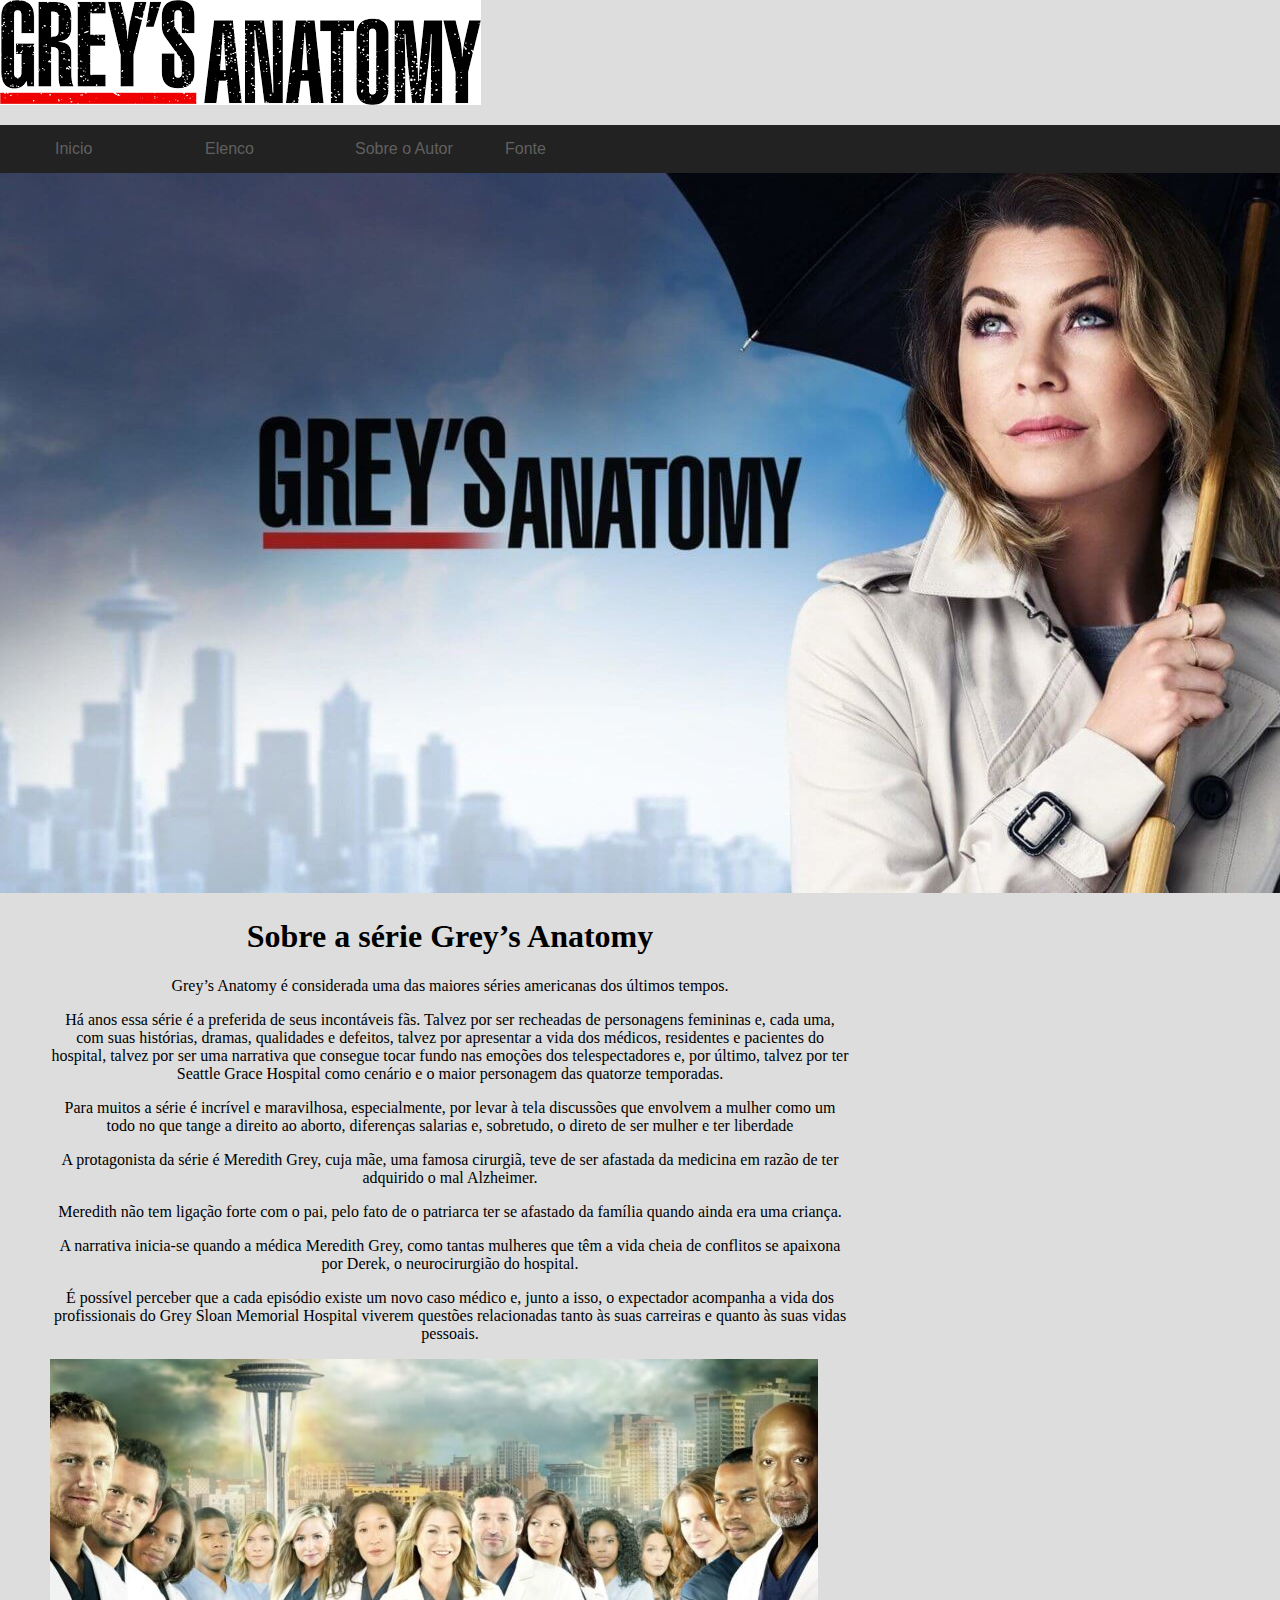
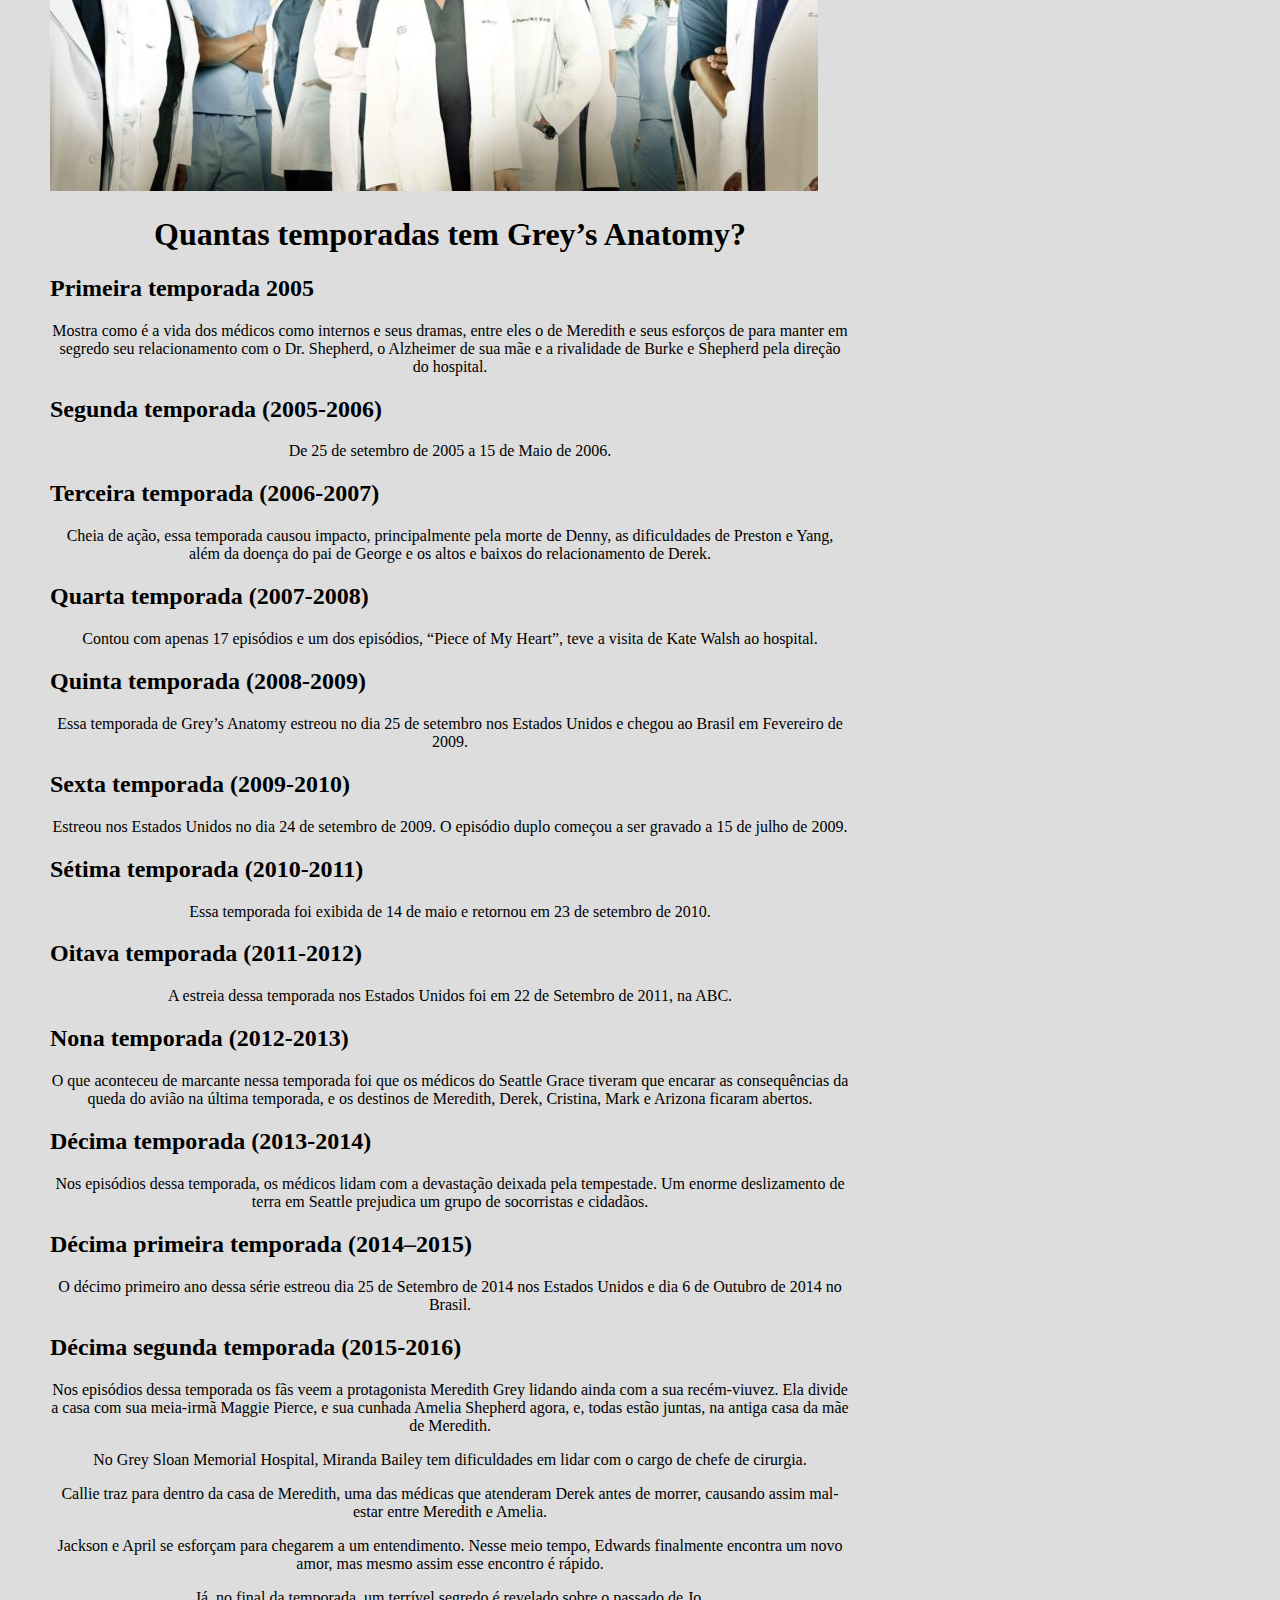
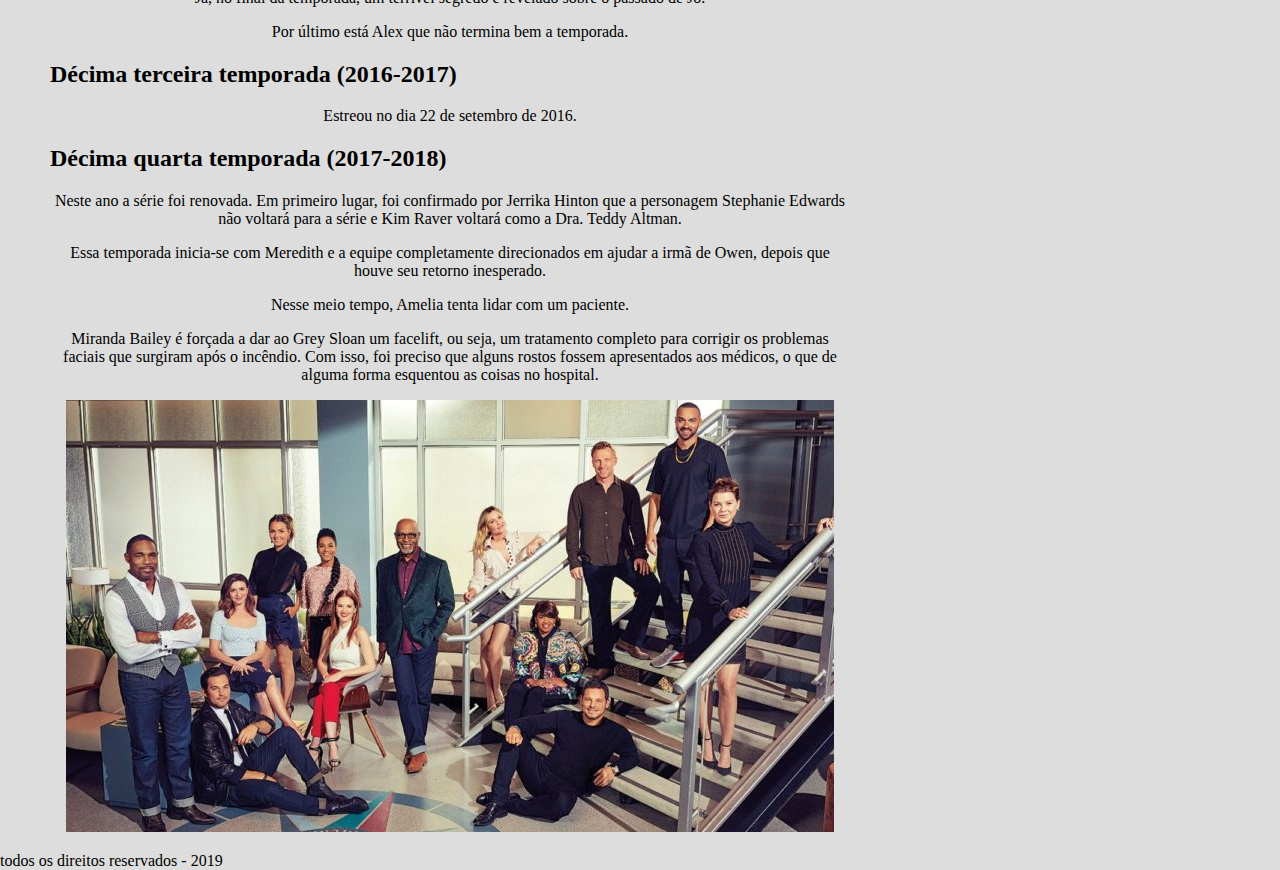
<file: index.html>
<!DOCTYPE html>
<html lang="pt-br">
<head>
    <meta charset="utf-8">
    <meta name="viewport" content="width=device-width, initial-scale=1.0">
    <title>Grey's Anatomy</title>
    <link rel="stylesheet" type="text/css" href="css/est.css">
</head>


<body>
   
    <header id="cabecalho">
        <img src="imagens/logo.png">
          <nav id="menu">
                  <ul>
                  
                  <li><a href="index.html">Inicio</a></li>
                  <li><a href="#">Elenco</a>
                  <ul>
                      <li><a href="paginas/Meredith%20Grey.html">Meredith Grey </a></li>
                      <li><a href="paginas/Cristina%20Yang.html">Cristina Yang</a></li>
                      <li><a href="paginas/Callie%20Torres.html">Callie Torres</a></li>
                      <li><a href="paginas/Arizona%20Robbins.html">Arizona Robbins</a></li>
                     
                      <li><a href="paginas/Alex%20Karev.html">Alex Karev</a></li>
                                
                  </ul>
                  
                  <li><a href="paginas/sobre.html">Sobre o Autor</a></li> 
                  <li><a href="paginas/fonte.html">Fonte</a></li>
                  
                    </ul>   
                  </nav>
                       </header>

                  
      <p><img src="imagens/banner.jpg"></p>  
        
        
    <section id="corpo">
       <div id="site">
        <h1><center>Sobre a série Grey’s Anatomy</center></h1>
        <p>Grey’s Anatomy é considerada uma das maiores séries americanas dos últimos tempos.</p>
        <p>Há anos essa série é a preferida de seus incontáveis fãs. Talvez por ser recheadas de personagens femininas e, cada uma, com suas histórias, dramas, qualidades e defeitos, talvez por apresentar a vida dos médicos, residentes e pacientes do hospital, talvez por ser uma narrativa que consegue tocar fundo nas emoções dos telespectadores e, por último, talvez por ter Seattle Grace Hospital como cenário e o maior personagem das quatorze temporadas.</p>
        <p>Para muitos a série é incrível e maravilhosa, especialmente, por levar à tela discussões que envolvem a mulher como um todo no que tange a direito ao aborto, diferenças salarias e, sobretudo, o direto de ser mulher e ter liberdade</p>
        <p>A protagonista da série é Meredith Grey, cuja mãe, uma famosa cirurgiã, teve de ser afastada da medicina em razão de ter adquirido o mal Alzheimer.</p>
        <p>Meredith não tem ligação forte com o pai, pelo fato de o patriarca ter se afastado da família quando ainda era uma criança.</p>
        <p>A narrativa inicia-se quando a médica Meredith Grey, como tantas mulheres que têm a vida cheia de conflitos se apaixona por Derek, o neurocirurgião do hospital.</p>
        <p>É possível perceber que a cada episódio existe um novo caso médico e, junto a isso, o expectador acompanha a vida dos profissionais do Grey Sloan Memorial Hospital viverem questões relacionadas tanto às suas carreiras e quanto às suas vidas pessoais.</p>
         <img src="imagens/Grey%E2%80%99s-Anatomy-3-768x432.jpg">
         
         <h1>Quantas temporadas tem Grey’s Anatomy?</h1>
         <h2>Primeira temporada 2005</h2>
         <p>Mostra como é a vida dos médicos como internos e seus dramas, entre eles o de Meredith e seus esforços de para manter em segredo seu relacionamento com o Dr. Shepherd, o Alzheimer de sua mãe e a rivalidade de Burke e Shepherd pela direção do hospital.</p>
         
         <h2>Segunda temporada (2005-2006)</h2>
        
        <p>De 25 de setembro de 2005 a 15 de Maio de 2006.</p>
        
        <h2>Terceira temporada (2006-2007)</h2>
        <p>Cheia de ação, essa temporada causou impacto, principalmente pela morte de Denny, as dificuldades de Preston e Yang, além da doença do pai de George e os altos e baixos do relacionamento de Derek.</p>
         
         <h2>Quarta temporada (2007-2008)</h2>
         <p>Contou com apenas 17 episódios e um dos episódios, “Piece of My Heart”, teve a visita de Kate Walsh ao hospital.</p>
         
         <h2>Quinta temporada (2008-2009)</h2>
         
         <p>Essa temporada de Grey’s Anatomy estreou no dia 25 de setembro nos Estados Unidos e chegou ao Brasil em Fevereiro de 2009.</p>
         
         <h2>Sexta temporada (2009-2010)</h2>
        
        <p>Estreou nos Estados Unidos no dia 24 de setembro de 2009. O episódio duplo começou a ser gravado a 15 de julho de 2009.</p>
    
       <h2>Sétima temporada (2010-2011)</h2>
       <p>Essa temporada foi exibida de 14 de maio e retornou em 23 de setembro de 2010.</p>
       <h2>Oitava temporada (2011-2012)</h2>
       
       <p>A estreia dessa temporada nos Estados Unidos foi em 22 de Setembro de 2011, na ABC.</p>
        <h2>Nona temporada (2012-2013)</h2>
        
        <p>O que aconteceu de marcante nessa temporada foi que os médicos do Seattle Grace tiveram que encarar as consequências da queda do avião na última temporada, e os destinos de Meredith, Derek, Cristina, Mark e Arizona ficaram abertos.</p>
        
        <h2>Décima temporada (2013-2014)</h2>
        
        <p>Nos episódios dessa temporada, os médicos lidam com a devastação deixada pela tempestade. Um enorme deslizamento de terra em Seattle prejudica um grupo de socorristas e cidadãos.</p>
        
        <h2>Décima primeira temporada (2014–2015)</h2>
        
        <p>O décimo primeiro ano dessa série estreou dia 25 de Setembro de 2014 nos Estados Unidos e dia 6 de Outubro de 2014 no Brasil.</p>
        
        <h2>Décima segunda temporada (2015-2016)</h2>
        <p>Nos episódios dessa temporada os fãs veem a protagonista Meredith Grey lidando ainda com a sua recém-viuvez. Ela divide a casa com sua meia-irmã Maggie Pierce, e sua cunhada Amelia Shepherd agora, e, todas estão juntas, na antiga casa da mãe de Meredith.</p>
        <p>No Grey Sloan Memorial Hospital, Miranda Bailey tem dificuldades em lidar com o cargo de chefe de cirurgia.</p>
        <p>Callie traz para dentro da casa de Meredith, uma das médicas que atenderam Derek antes de morrer, causando assim mal-estar entre Meredith e Amelia.</p>
        <p>Jackson e April se esforçam para chegarem a um entendimento. Nesse meio tempo, Edwards finalmente encontra um novo amor, mas mesmo assim esse encontro é rápido.</p>
        <p>Já, no final da temporada, um terrível segredo é revelado sobre o passado de Jo.</p>
        <p>Por último está Alex que não termina bem a temporada.</p>
        <h2>Décima terceira temporada (2016-2017)</h2>
        <p>Estreou no dia 22 de setembro de 2016.</p>
        
        <h2>Décima quarta temporada (2017-2018)</h2>
        <p>Neste ano a série foi renovada. Em primeiro lugar, foi confirmado por Jerrika Hinton que a personagem Stephanie Edwards não voltará para a série e Kim Raver voltará como a Dra. Teddy Altman.</p>
        <p>Essa temporada inicia-se com Meredith e a equipe completamente direcionados em ajudar a irmã de Owen, depois que houve seu retorno inesperado.</p>
        <p>Nesse meio tempo, Amelia tenta lidar com um paciente.</p>
        <p>Miranda Bailey é forçada a dar ao Grey Sloan um facelift, ou seja, um tratamento completo para corrigir os problemas faciais que surgiram após o incêndio. Com isso, foi preciso que alguns rostos fossem apresentados aos médicos, o que de alguma forma esquentou as coisas no hospital.</p>
      
       
        
         
             <p><img src="imagens/Grey%E2%80%99s-Ana.jpg"></p>  
          
        
        </div>
        
    </section>          
        
        
     
    
    <footer>  todos os direitos reservados - 2019 </footer>
    
    
    
    
    
   
    
    
</body>
</html>
</file>
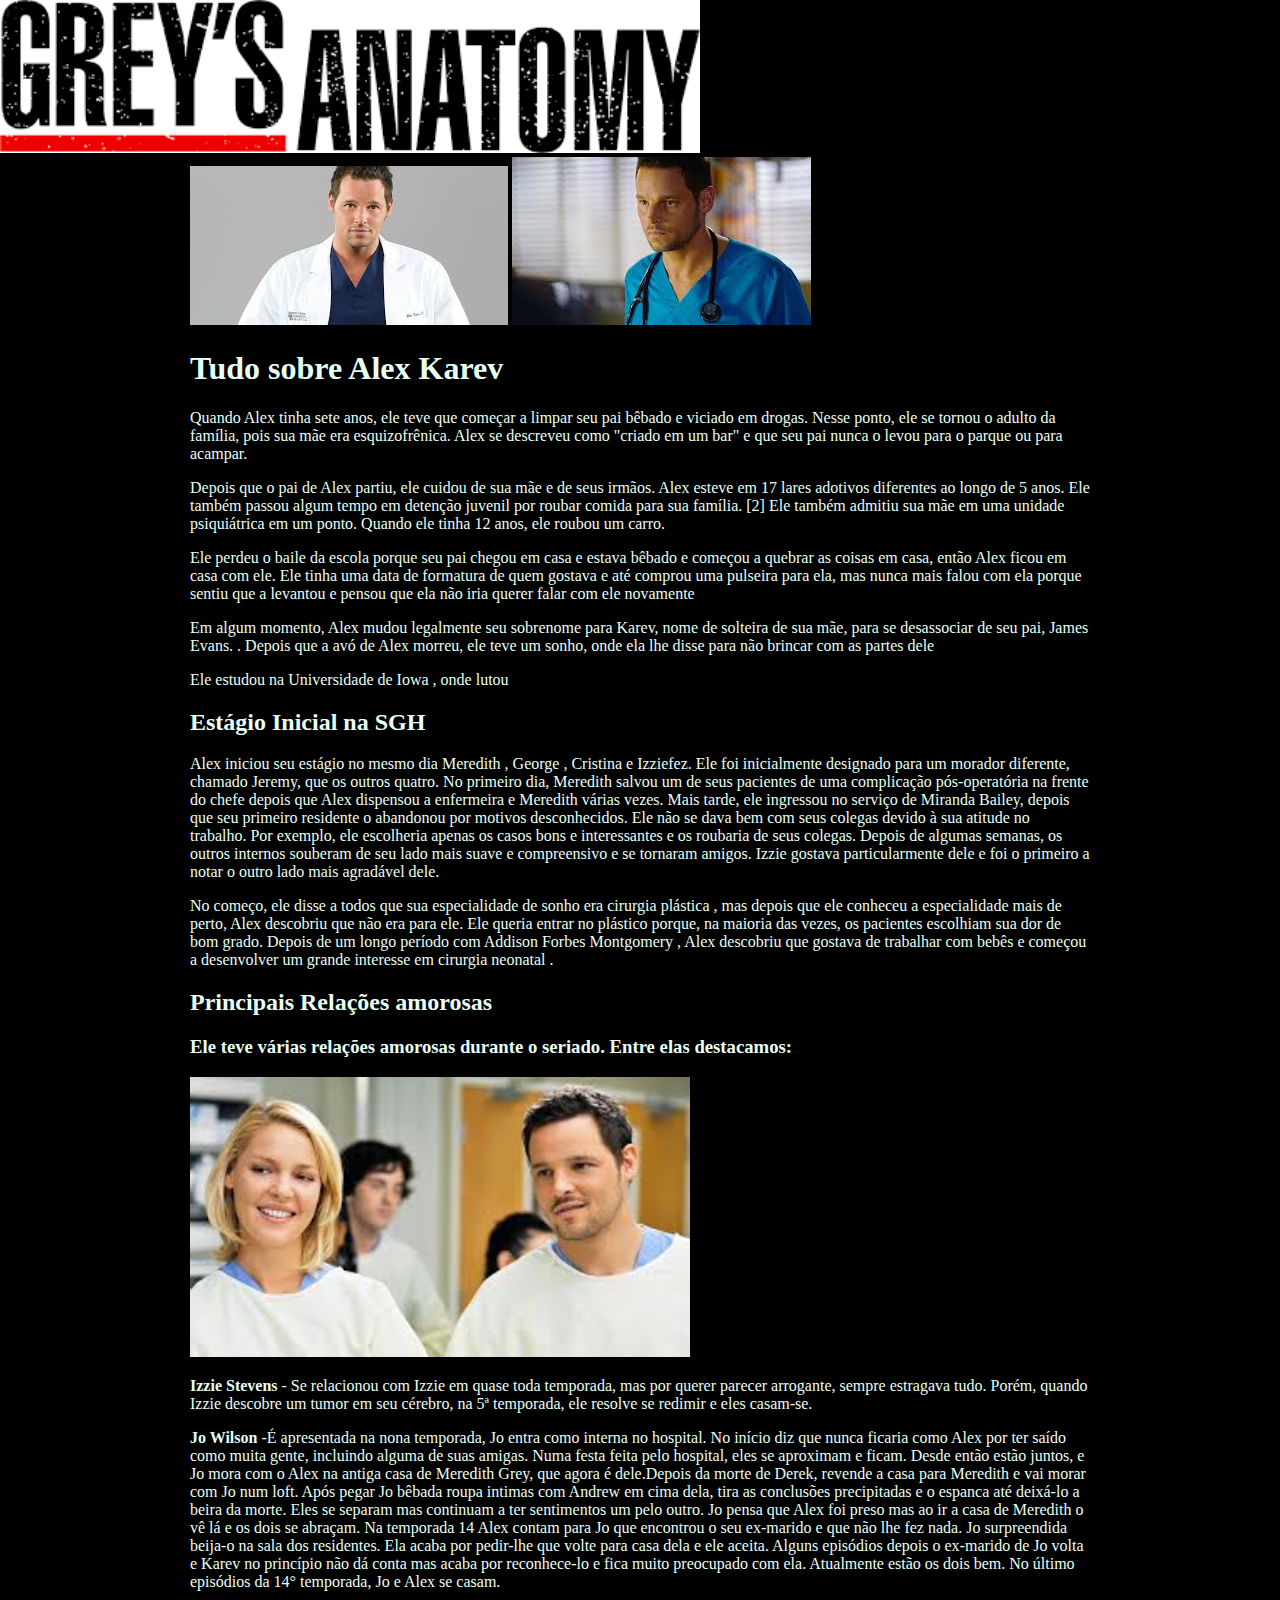
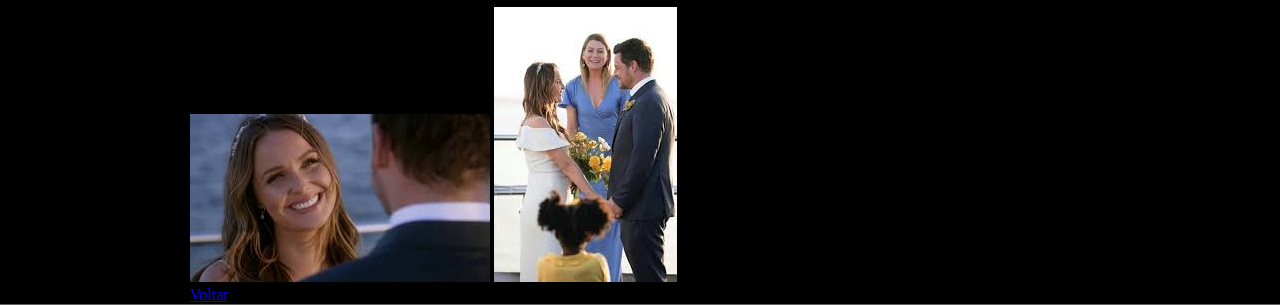
<file: paginas/Alex Karev.html>
<!DOCTYPE html>
<html lang="">
<head>
    <meta charset="utf-8">
    <meta name="viewport" content="width=device-width, initial-scale=1.0">
    <title>Alex Karev</title>
<link rel="stylesheet" type="text/css" href="../css/estilo.css">  





<style>
    body{
       margin: auto;
       
       
    
        background-color: hsl(0, 0%, 0%);
        border-bottom:  1px #606060 solid;
        color: rgb(232, 255, 245);
        
    }  
    
    
    </style>
</head>

<body>
  
  <header>
 <img src="../imagens/logo.png" width="700">
 

  <section>
  <div class="container">

  <img src="../imagens/grkarev.jpg"> <img src="../imagens/alex.jpg"> 
   <h1>Tudo sobre Alex Karev</h1>
 <p>Quando Alex tinha sete anos, ele teve que começar a limpar seu pai bêbado e viciado em drogas. Nesse ponto, ele se tornou o adulto da família, pois sua mãe era esquizofrênica. Alex se descreveu como "criado em um bar" e que seu pai nunca o levou para o parque ou para acampar.</p>
   <p>Depois que o pai de Alex partiu, ele cuidou de sua mãe e de seus irmãos. Alex esteve em 17 lares adotivos diferentes ao longo de 5 anos. Ele também passou algum tempo em detenção juvenil por roubar comida para sua família. [2] Ele também admitiu sua mãe em uma unidade psiquiátrica em um ponto. Quando ele tinha 12 anos, ele roubou um carro.</p>
   <p>Ele perdeu o baile da escola porque seu pai chegou em casa e estava bêbado e começou a quebrar as coisas em casa, então Alex ficou em casa com ele. Ele tinha uma data de formatura de quem gostava e até comprou uma pulseira para ela, mas nunca mais falou com ela porque sentiu que a levantou e pensou que ela não iria querer falar com ele novamente</p>
   <p>Em algum momento, Alex mudou legalmente seu sobrenome para Karev, nome de solteira de sua mãe, para se desassociar de seu pai, James Evans. .

Depois que a avó de Alex morreu, ele teve um sonho, onde ela lhe disse para não brincar com as partes dele</p>
 <p>Ele estudou na Universidade de Iowa , onde lutou</p>
 <h2>Estágio Inicial na SGH</h2>  
  <p>Alex iniciou seu estágio no mesmo dia Meredith , George , Cristina e Izziefez. Ele foi inicialmente designado para um morador diferente, chamado Jeremy, que os outros quatro. No primeiro dia, Meredith salvou um de seus pacientes de uma complicação pós-operatória na frente do chefe depois que Alex dispensou a enfermeira e Meredith várias vezes. Mais tarde, ele ingressou no serviço de Miranda Bailey, depois que seu primeiro residente o abandonou por motivos desconhecidos. Ele não se dava bem com seus colegas devido à sua atitude no trabalho. Por exemplo, ele escolheria apenas os casos bons e interessantes e os roubaria de seus colegas. Depois de algumas semanas, os outros internos souberam de seu lado mais suave e compreensivo e se tornaram amigos. Izzie gostava particularmente dele e foi o primeiro a notar o outro lado mais agradável dele.</p>
 <p>No começo, ele disse a todos que sua especialidade de sonho era cirurgia plástica , mas depois que ele conheceu a especialidade mais de perto, Alex descobriu que não era para ele. Ele queria entrar no plástico porque, na maioria das vezes, os pacientes escolhiam sua dor de bom grado. Depois de um longo período com Addison Forbes Montgomery , Alex descobriu que gostava de trabalhar com bebês e começou a desenvolver um grande interesse em cirurgia neonatal .</p>
   
   <h2>Principais Relações amorosas</h2>
   <h3>Ele teve várias relações amorosas durante o seriado. Entre elas destacamos:</h3>
     <img src="../imagens/ise_ale.jpg" width="500">
    <p> <span style="font-weight:bolder;"> Izzie Stevens</span> - Se relacionou com Izzie em quase toda temporada, mas por querer parecer arrogante, sempre estragava tudo. Porém, quando Izzie descobre um tumor em seu cérebro, na 5ª temporada, ele resolve se redimir e eles casam-se.</p> 


       
    <p> <span style="font-weight:bolder;">Jo Wilson</span> -É apresentada na nona temporada, Jo entra como interna no hospital. No início diz que nunca ficaria como Alex por ter saído como muita gente, incluindo alguma de suas amigas. Numa festa feita pelo hospital, eles se aproximam e ficam. Desde então estão juntos, e Jo mora com o Alex na antiga casa de Meredith Grey, que agora é dele.Depois da morte de Derek, revende a casa para Meredith e vai morar com Jo num loft. Após pegar Jo bêbada roupa intimas com Andrew em cima dela, tira as conclusões precipitadas e o espanca até deixá-lo a beira da morte. Eles se separam mas continuam a ter sentimentos um pelo outro. Jo pensa que Alex foi preso mas ao ir a casa de Meredith o vê lá e os dois se abraçam. Na temporada 14 Alex contam para Jo que encontrou o seu ex-marido e que não lhe fez nada. Jo surpreendida beija-o na sala dos residentes. Ela acaba por pedir-lhe que volte para casa dela e ele aceita. Alguns episódios depois o ex-marido de Jo volta e Karev no princípio não dá conta mas acaba por reconhece-lo e fica muito preocupado com ela. Atualmente estão os dois bem. No último episódios da 14° temporada, Jo e Alex se casam.</p>
     <img src="../imagens/dcasa.jpg"> <img src="../imagens/casamento.jpg">
     
  <br>      
      
       
       
       <a href="../index.html">Voltar</a>
       
           </div>
       

   </section>
   
    </header>
</body>
</html>
</file>
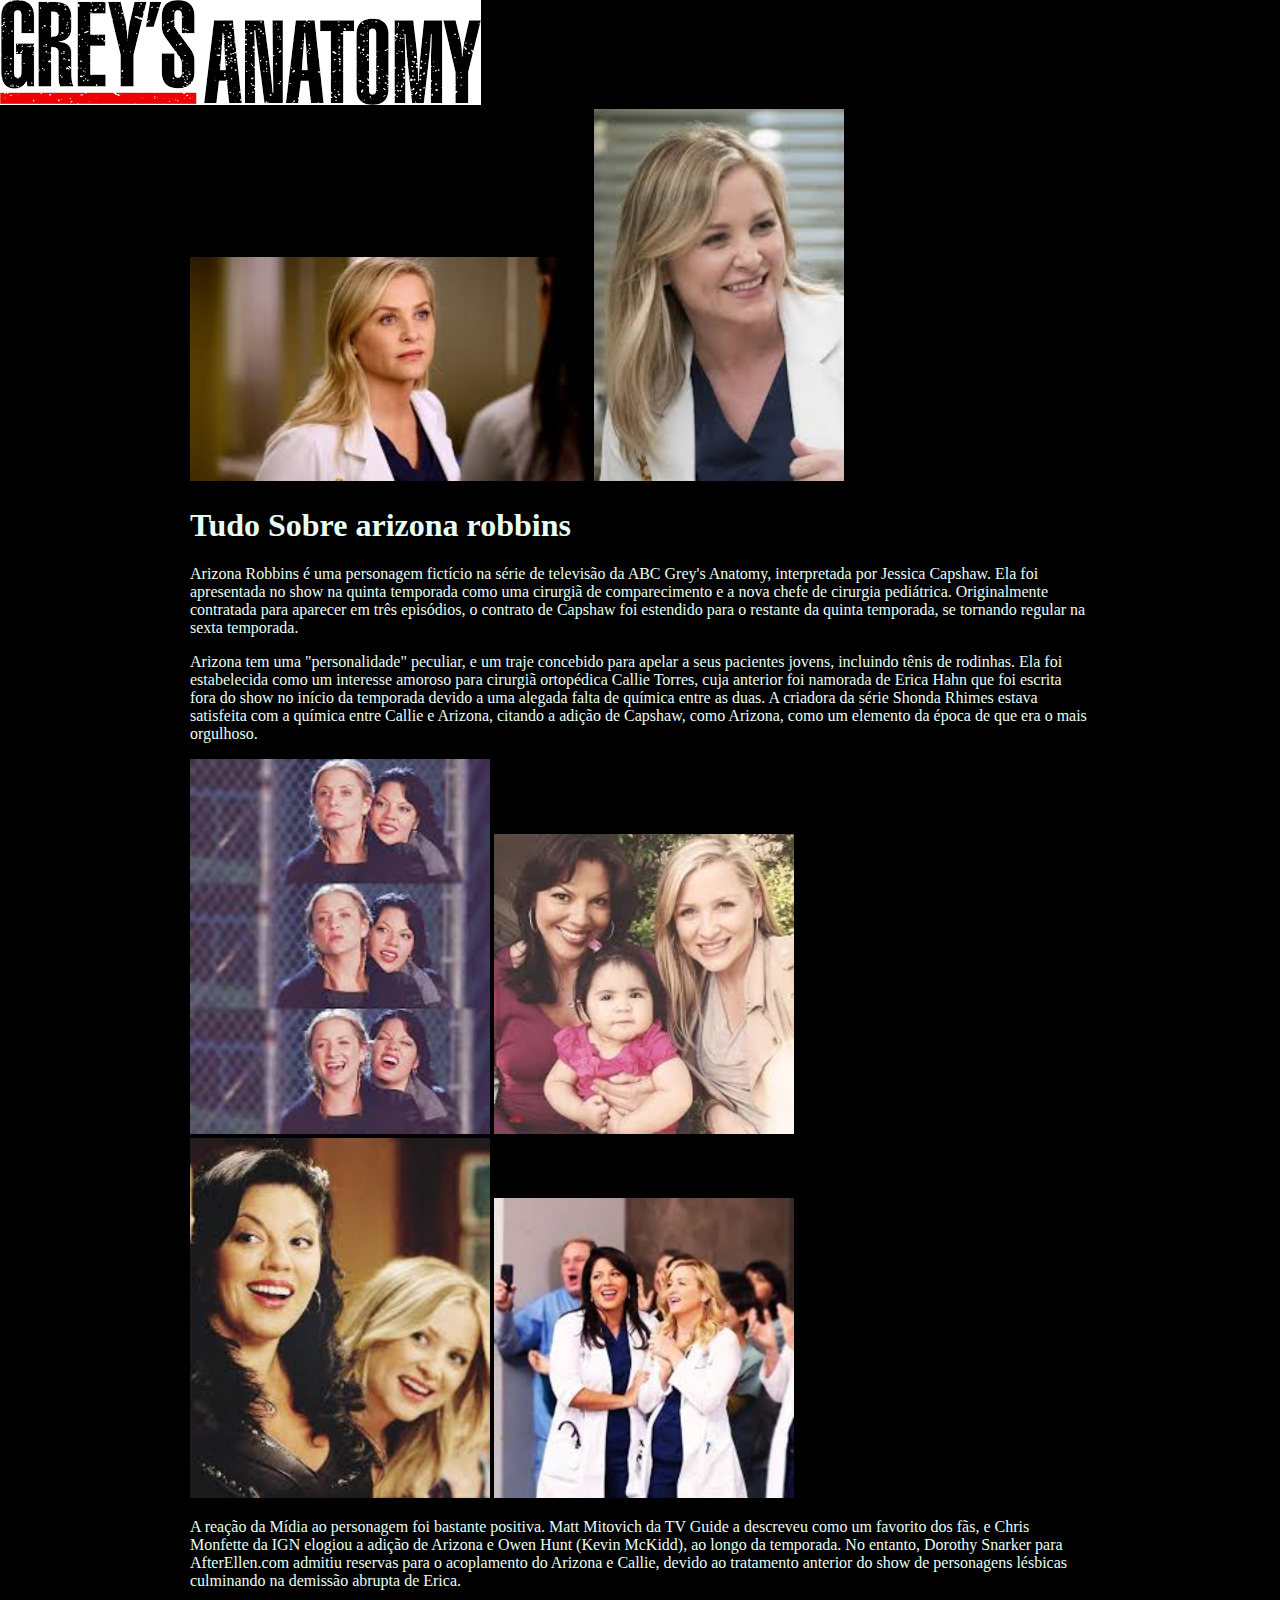
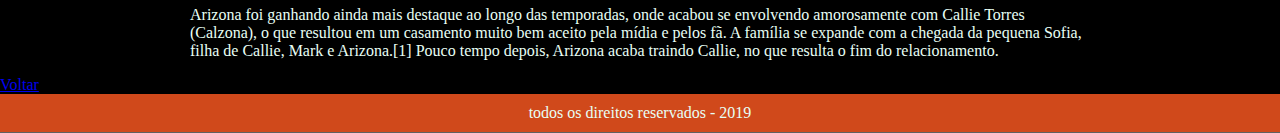
<file: paginas/Arizona Robbins.html>
<!DOCTYPE html>
<html lang="">
<head>
    <meta charset="utf-8">
    <meta name="viewport" content="width=device-width, initial-scale=1.0">
    <title>arizona robbins</title>
    <link rel="stylesheet" type="text/css" href="../css/estilo.css">
    <style>
    body{
       margin: auto;
       
       
    
        background-color: hsl(0, 0%, 0%);
        border-bottom:  1px #606060 solid;
        color: rgb(232, 255, 245);
        
        
    }  
    
    
    </style>
</head>

<body>
    <header>
       
       <img src="../imagens/logo.png">
       
        <section>
           <div class="container">
            
            <img src="../imagens/r.jpg" width="400"> <img src="../imagens/r2.jpg" width="250">
            
            <h1>Tudo Sobre arizona robbins</h1>
            <p>Arizona Robbins é uma personagem fictício na série de televisão da ABC Grey's Anatomy, interpretada por Jessica Capshaw. Ela foi apresentada no show na quinta temporada como uma cirurgiã de comparecimento e a nova chefe de cirurgia pediátrica. Originalmente contratada para aparecer em três episódios, o contrato de Capshaw foi estendido para o restante da quinta temporada, se tornando regular na sexta temporada.</p>
            <p>Arizona tem uma "personalidade" peculiar, e um traje concebido para apelar a seus pacientes jovens, incluindo tênis de rodinhas. Ela foi estabelecida como um interesse amoroso para cirurgiã ortopédica Callie Torres, cuja anterior foi namorada de Erica Hahn que foi escrita fora do show no início da temporada devido a uma alegada falta de química entre as duas. A criadora da série Shonda Rhimes estava satisfeita com a química entre Callie e Arizona, citando a adição de Capshaw, como Arizona, como um elemento da época de que era o mais orgulhoso.</p>
            <img src="../imagens/rc.jpg" width="300"> <img src="../imagens/rc1.jpg" width="300"> <br/>
            <img src="../imagens/rc3.jpg" width="300"> <img src="../imagens/rc4.jpg" width="300">
            <p>A reação da Mídia ao personagem foi bastante positiva. Matt Mitovich da TV Guide a descreveu como um favorito dos fãs, e Chris Monfette da IGN elogiou a adição de Arizona e Owen Hunt (Kevin McKidd), ao longo da temporada. No entanto, Dorothy Snarker para AfterEllen.com admitiu reservas para o acoplamento do Arizona e Callie, devido ao tratamento anterior do show de personagens lésbicas culminando na demissão abrupta de Erica.</p>
            <p>Arizona foi ganhando ainda mais destaque ao longo das temporadas, onde acabou se envolvendo amorosamente com Callie Torres (Calzona), o que resultou em um casamento muito bem aceito pela mídia e pelos fã. A família se expande com a chegada da pequena Sofia, filha de Callie, Mark e Arizona.[1] Pouco tempo depois, Arizona acaba traindo Callie, no que resulta o fim do relacionamento.</p>     
            
            
            
            
      </div>
            
            
            
            
        </section>
        <a href="../index.html">Voltar</a> <br>
        
        <footer>  todos os direitos reservados - 2019 </footer>
    </header>
</body>
</html>
</file>
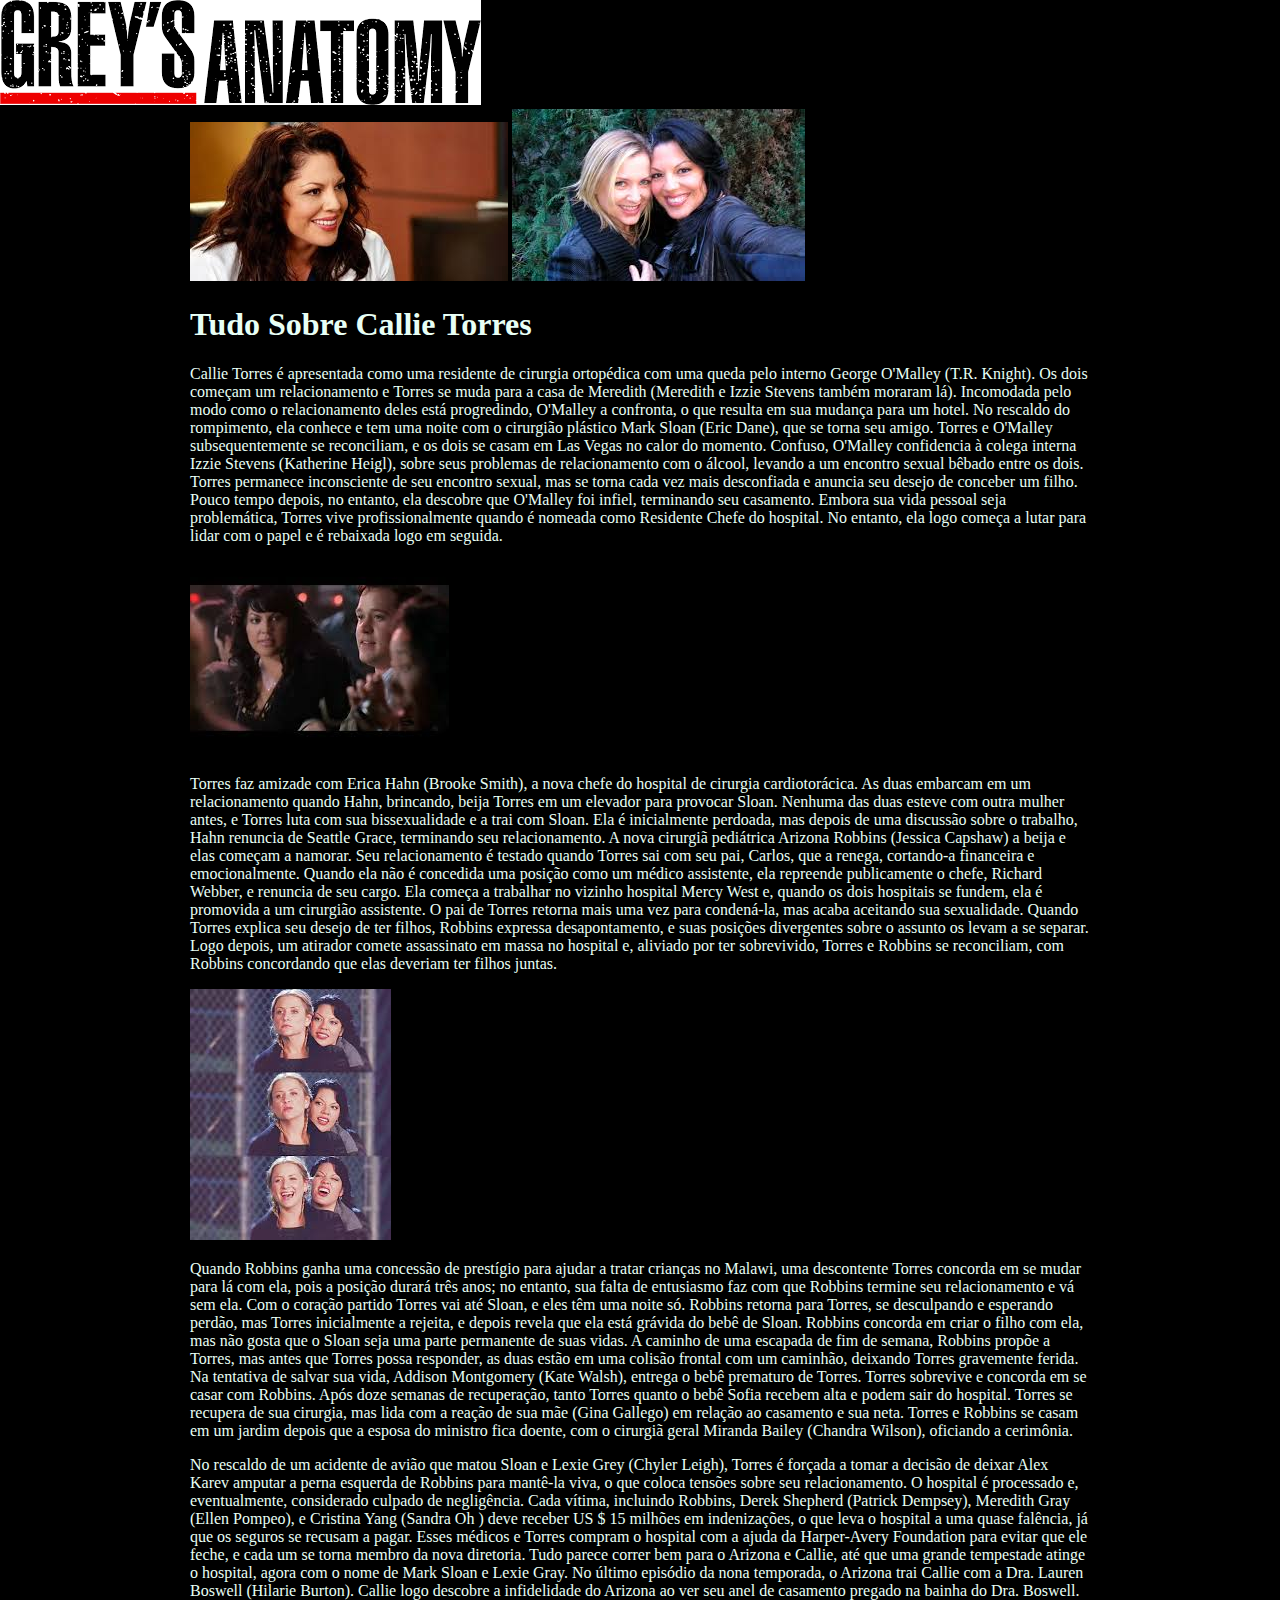
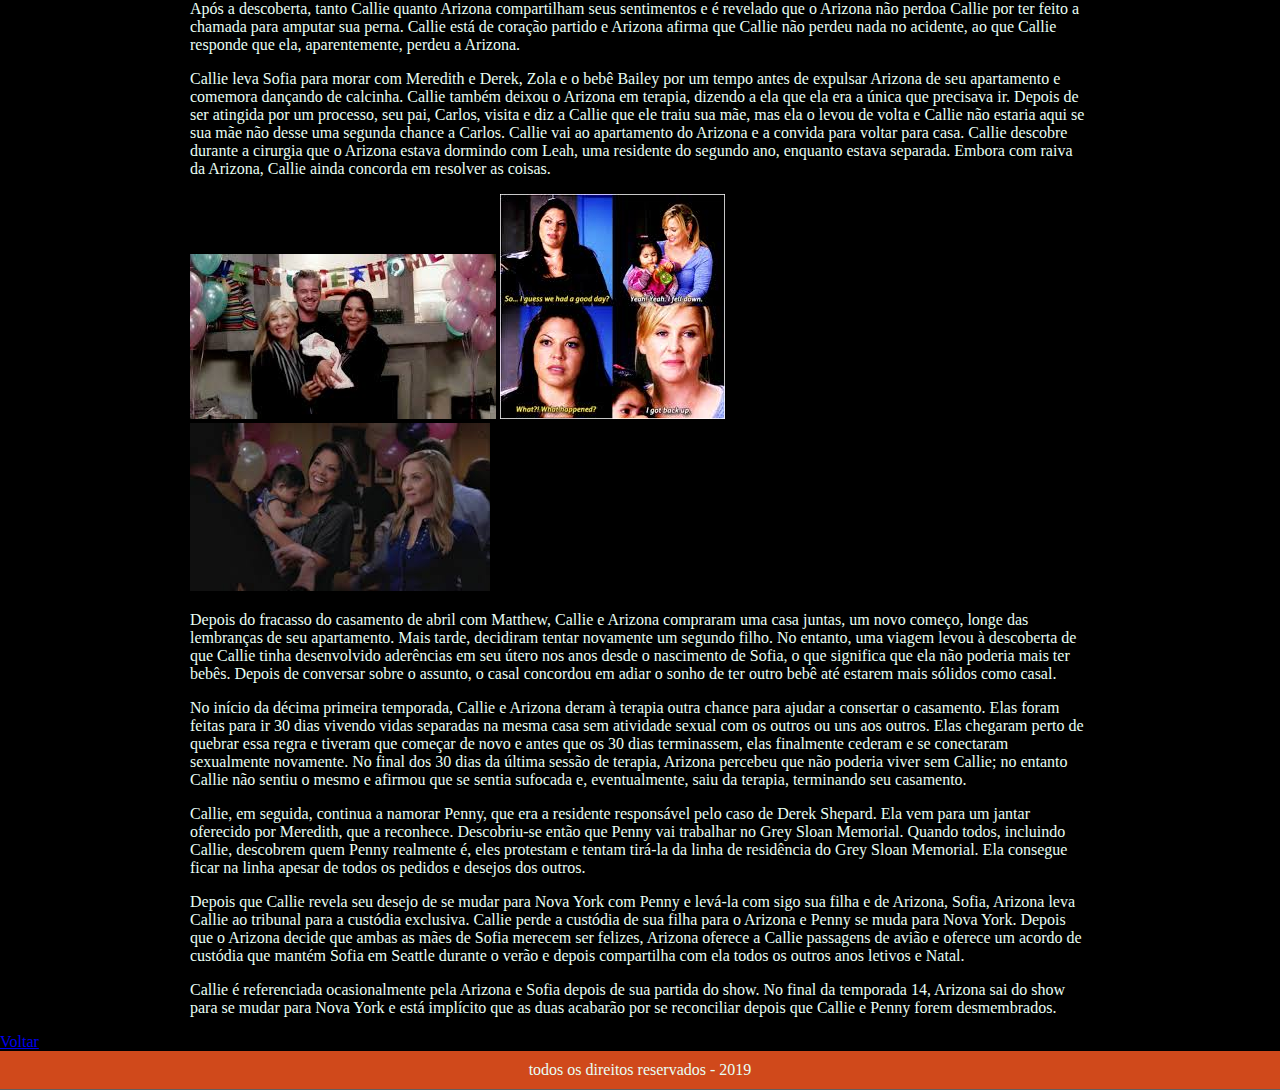
<file: paginas/Callie Torres.html>
<!DOCTYPE html>
<html lang="">
<head>
    <meta charset="utf-8">
    <meta name="viewport" content="width=device-width, initial-scale=1.0">
    <title>Callie Torres </title>
    <link rel="stylesheet" type="text/css" href="/css/estilo.css">
    
    
    
    
    
    
        <style>
    body{
        margin: auto;
       
       
    
        background-color: hsl(0, 0%, 0%);
        border-bottom:  1px #606060 solid;
        color: rgb(232, 255, 245);
        
    }  
    
    
    </style>
</head>

<body>
    <header>
       <img src="../imagens/logo.png">
        <section>
              <div class="container">
              <img src="/imagens/cl.jpg"> <img src="/imagens/cl2.jpg">
            <h1> Tudo Sobre Callie Torres</h1>
            <p>Callie Torres é apresentada como uma residente de cirurgia ortopédica com uma queda pelo interno George O'Malley (T.R. Knight). Os dois começam um relacionamento e Torres se muda para a casa de Meredith (Meredith e Izzie Stevens também moraram lá). Incomodada pelo modo como o relacionamento deles está progredindo, O'Malley a confronta, o que resulta em sua mudança para um hotel. No rescaldo do rompimento, ela conhece e tem uma noite com o cirurgião plástico Mark Sloan (Eric Dane), que se torna seu amigo. Torres e O'Malley subsequentemente se reconciliam, e os dois se casam em Las Vegas no calor do momento. Confuso, O'Malley confidencia à colega interna Izzie Stevens (Katherine Heigl), sobre seus problemas de relacionamento com o álcool, levando a um encontro sexual bêbado entre os dois. Torres permanece inconsciente de seu encontro sexual, mas se torna cada vez mais desconfiada e anuncia seu desejo de conceber um filho. Pouco tempo depois, no entanto, ela descobre que O'Malley foi infiel, terminando seu casamento. Embora sua vida pessoal seja problemática, Torres vive profissionalmente quando é nomeada como Residente Chefe do hospital. No entanto, ela logo começa a lutar para lidar com o papel e é rebaixada logo em seguida.</p>
            
            <img src="../imagens/cj.jpg">
            
            
            <p>Torres faz amizade com Erica Hahn (Brooke Smith), a nova chefe do hospital de cirurgia cardiotorácica. As duas embarcam em um relacionamento quando Hahn, brincando, beija Torres em um elevador para provocar Sloan. Nenhuma das duas esteve com outra mulher antes, e Torres luta com sua bissexualidade e a trai com Sloan. Ela é inicialmente perdoada, mas depois de uma discussão sobre o trabalho, Hahn renuncia de Seattle Grace, terminando seu relacionamento. A nova cirurgiã pediátrica Arizona Robbins (Jessica Capshaw) a beija e elas começam a namorar. Seu relacionamento é testado quando Torres sai com seu pai, Carlos, que a renega, cortando-a financeira e emocionalmente. Quando ela não é concedida uma posição como um médico assistente, ela repreende publicamente o chefe, Richard Webber, e renuncia de seu cargo. Ela começa a trabalhar no vizinho hospital Mercy West e, quando os dois hospitais se fundem, ela é promovida a um cirurgião assistente. O pai de Torres retorna mais uma vez para condená-la, mas acaba aceitando sua sexualidade. Quando Torres explica seu desejo de ter filhos, Robbins expressa desapontamento, e suas posições divergentes sobre o assunto os levam a se separar. Logo depois, um atirador comete assassinato em massa no hospital e, aliviado por ter sobrevivido, Torres e Robbins se reconciliam, com Robbins concordando que elas deveriam ter filhos juntas.</p>
            <img src="../imagens/rc.jpg">
            <p>Quando Robbins ganha uma concessão de prestígio para ajudar a tratar crianças no Malawi, uma descontente Torres concorda em se mudar para lá com ela, pois a posição durará três anos; no entanto, sua falta de entusiasmo faz com que Robbins termine seu relacionamento e vá sem ela. Com o coração partido Torres vai até Sloan, e eles têm uma noite só. Robbins retorna para Torres, se desculpando e esperando perdão, mas Torres inicialmente a rejeita, e depois revela que ela está grávida do bebê de Sloan. Robbins concorda em criar o filho com ela, mas não gosta que o Sloan seja uma parte permanente de suas vidas. A caminho de uma escapada de fim de semana, Robbins propõe a Torres, mas antes que Torres possa responder, as duas estão em uma colisão frontal com um caminhão, deixando Torres gravemente ferida. Na tentativa de salvar sua vida, Addison Montgomery (Kate Walsh), entrega o bebê prematuro de Torres. Torres sobrevive e concorda em se casar com Robbins. Após doze semanas de recuperação, tanto Torres quanto o bebê Sofia recebem alta e podem sair do hospital. Torres se recupera de sua cirurgia, mas lida com a reação de sua mãe (Gina Gallego) em relação ao casamento e sua neta. Torres e Robbins se casam em um jardim depois que a esposa do ministro fica doente, com o cirurgiã geral Miranda Bailey (Chandra Wilson), oficiando a cerimônia.</p>
            <p>No rescaldo de um acidente de avião que matou Sloan e Lexie Grey (Chyler Leigh), Torres é forçada a tomar a decisão de deixar Alex Karev amputar a perna esquerda de Robbins para mantê-la viva, o que coloca tensões sobre seu relacionamento. O hospital é processado e, eventualmente, considerado culpado de negligência. Cada vítima, incluindo Robbins, Derek Shepherd (Patrick Dempsey), Meredith Gray (Ellen Pompeo), e Cristina Yang (Sandra Oh ) deve receber US $ 15 milhões em indenizações, o que leva o hospital a uma quase falência, já que os seguros se recusam a pagar. Esses médicos e Torres compram o hospital com a ajuda da Harper-Avery Foundation para evitar que ele feche, e cada um se torna membro da nova diretoria. Tudo parece correr bem para o Arizona e Callie, até que uma grande tempestade atinge o hospital, agora com o nome de Mark Sloan e Lexie Gray. No último episódio da nona temporada, o Arizona trai Callie com a Dra. Lauren Boswell (Hilarie Burton). Callie logo descobre a infidelidade do Arizona ao ver seu anel de casamento pregado na bainha do Dra. Boswell. Após a descoberta, tanto Callie quanto Arizona compartilham seus sentimentos e é revelado que o Arizona não perdoa Callie por ter feito a chamada para amputar sua perna. Callie está de coração partido e Arizona afirma que Callie não perdeu nada no acidente, ao que Callie responde que ela, aparentemente, perdeu a Arizona.</p>

<p>Callie leva Sofia para morar com Meredith e Derek, Zola e o bebê Bailey por um tempo antes de expulsar Arizona de seu apartamento e comemora dançando de calcinha. Callie também deixou o Arizona em terapia, dizendo a ela que ela era a única que precisava ir. Depois de ser atingida por um processo, seu pai, Carlos, visita e diz a Callie que ele traiu sua mãe, mas ela o levou de volta e Callie não estaria aqui se sua mãe não desse uma segunda chance a Carlos. Callie vai ao apartamento do Arizona e a convida para voltar para casa. Callie descobre durante a cirurgia que o Arizona estava dormindo com Leah, uma residente do segundo ano, enquanto estava separada. Embora com raiva da Arizona, Callie ainda concorda em resolver as coisas.</p>
           <img src="../imagens/s.jpg"> <img src="/imagens/s1.jpg"> <br>
           <img src="/imagens/s3.jpg">
           <p>Depois do fracasso do casamento de abril com Matthew, Callie e Arizona compraram uma casa juntas, um novo começo, longe das lembranças de seu apartamento. Mais tarde, decidiram tentar novamente um segundo filho. No entanto, uma viagem levou à descoberta de que Callie tinha desenvolvido aderências em seu útero nos anos desde o nascimento de Sofia, o que significa que ela não poderia mais ter bebês. Depois de conversar sobre o assunto, o casal concordou em adiar o sonho de ter outro bebê até estarem mais sólidos como casal.</p>
           <p>No início da décima primeira temporada, Callie e Arizona deram à terapia outra chance para ajudar a consertar o casamento. Elas foram feitas para ir 30 dias vivendo vidas separadas na mesma casa sem atividade sexual com os outros ou uns aos outros. Elas chegaram perto de quebrar essa regra e tiveram que começar de novo e antes que os 30 dias terminassem, elas finalmente cederam e se conectaram sexualmente novamente. No final dos 30 dias da última sessão de terapia, Arizona percebeu que não poderia viver sem Callie; no entanto Callie não sentiu o mesmo e afirmou que se sentia sufocada e, eventualmente, saiu da terapia, terminando seu casamento.</p>
           <p>Callie, em seguida, continua a namorar Penny, que era a residente responsável pelo caso de Derek Shepard. Ela vem para um jantar oferecido por Meredith, que a reconhece. Descobriu-se então que Penny vai trabalhar no Grey Sloan Memorial. Quando todos, incluindo Callie, descobrem quem Penny realmente é, eles protestam e tentam tirá-la da linha de residência do Grey Sloan Memorial. Ela consegue ficar na linha apesar de todos os pedidos e desejos dos outros.</p>
            <p>Depois que Callie revela seu desejo de se mudar para Nova York com Penny e levá-la com sigo sua filha e de Arizona, Sofia, Arizona leva Callie ao tribunal para a custódia exclusiva. Callie perde a custódia de sua filha para o Arizona e Penny se muda para Nova York. Depois que o Arizona decide que ambas as mães de Sofia merecem ser felizes, Arizona oferece a Callie passagens de avião e oferece um acordo de custódia que mantém Sofia em Seattle durante o verão e depois compartilha com ela todos os outros anos letivos e Natal.</p>
            
            <p>Callie é referenciada ocasionalmente pela Arizona e Sofia depois de sua partida do show. No final da temporada 14, Arizona sai do show para se mudar para Nova York e está implícito que as duas acabarão por se reconciliar depois que Callie e Penny forem desmembrados.</p>
            
            
            
            
            
            
            </div>
            
             
            
            
            
            
            
            
        </section>
        <a href="/index.html">Voltar</a> <br>
        
        <footer>  todos os direitos reservados - 2019 </footer>
    </header>
</body>
</html>
</file>
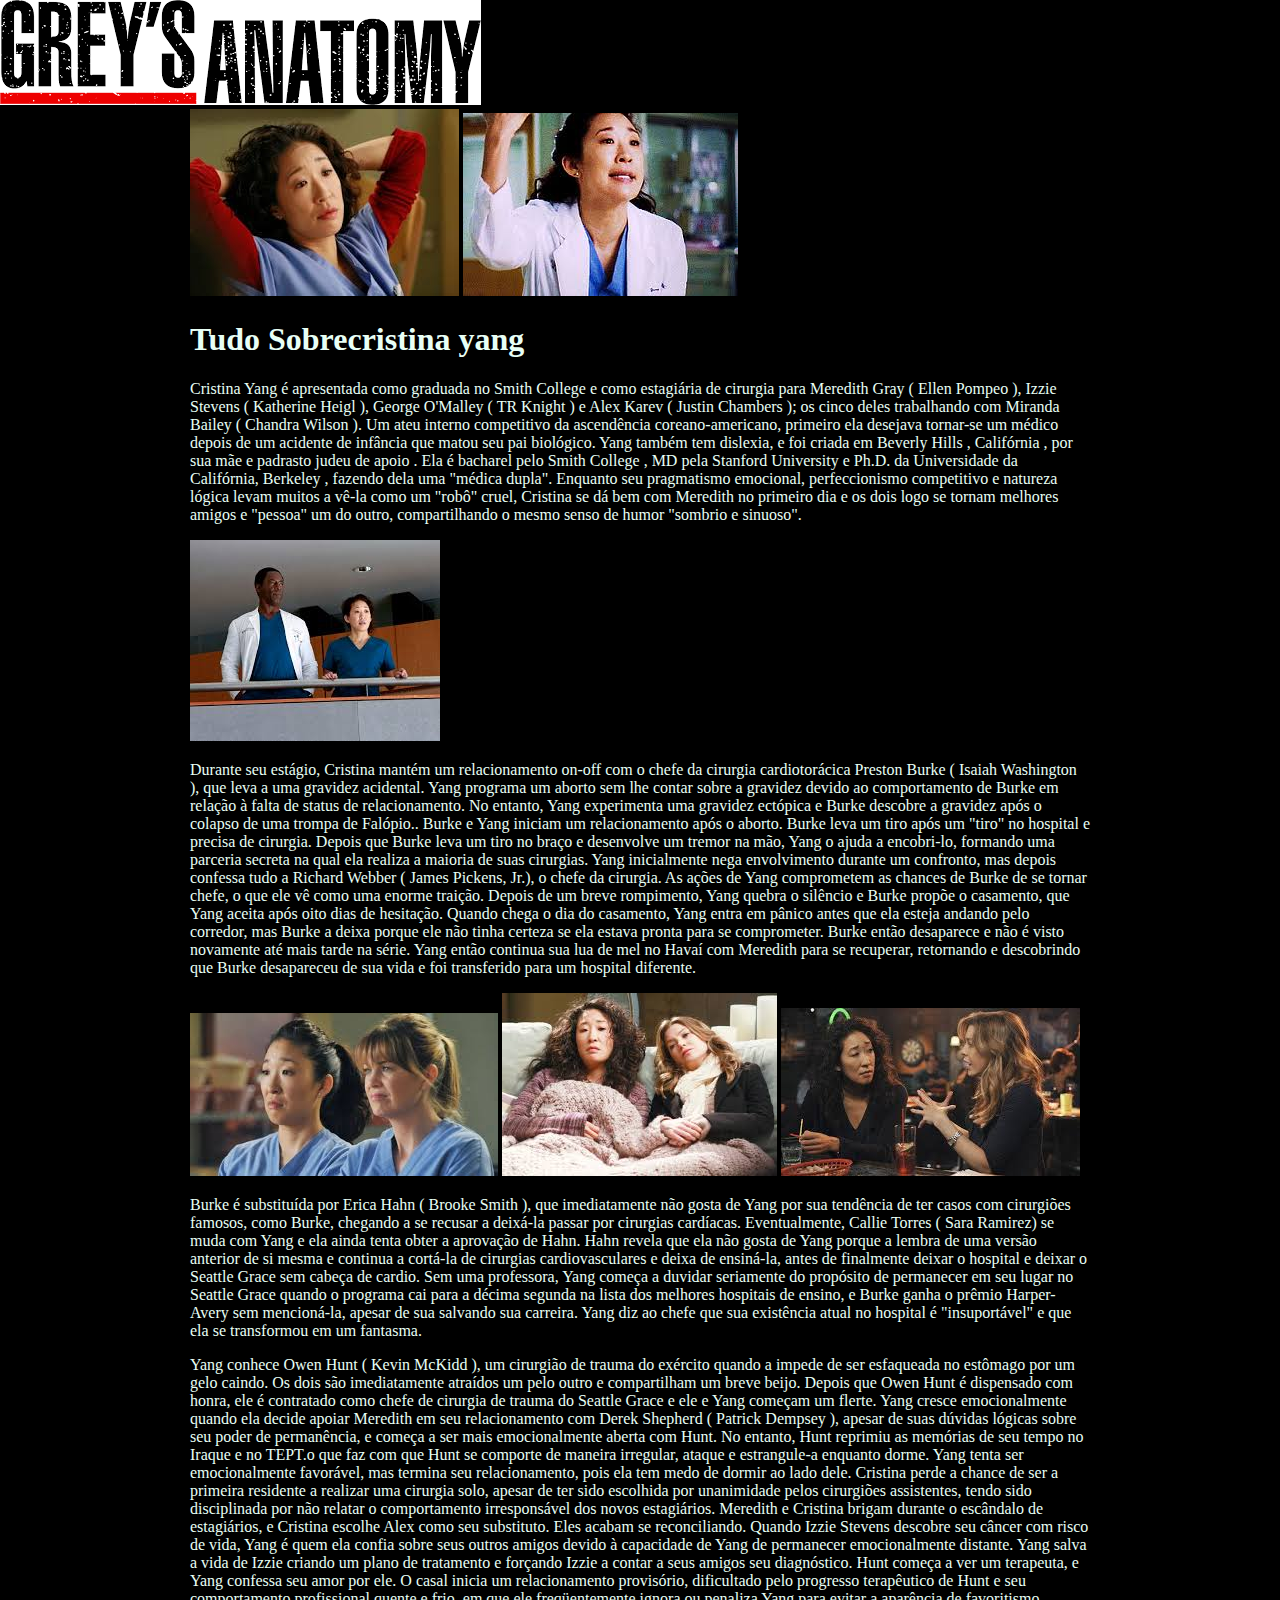
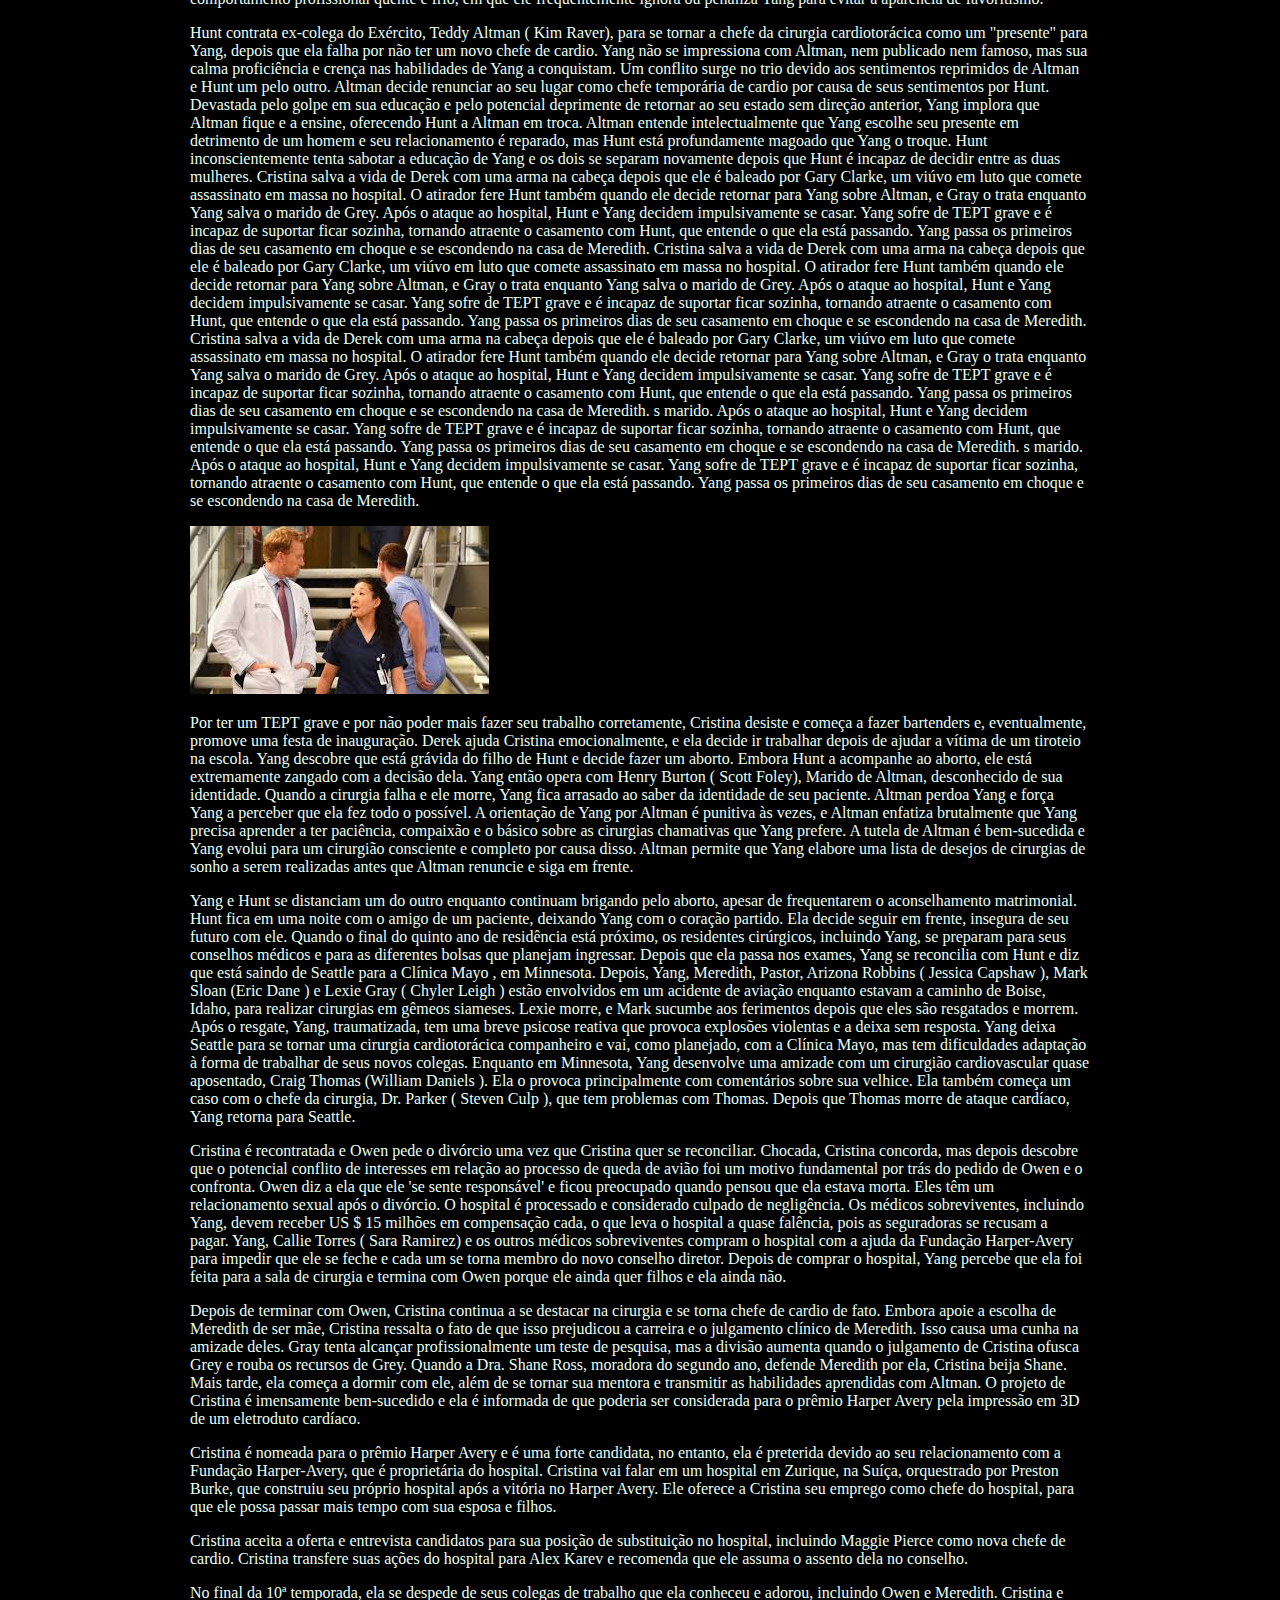
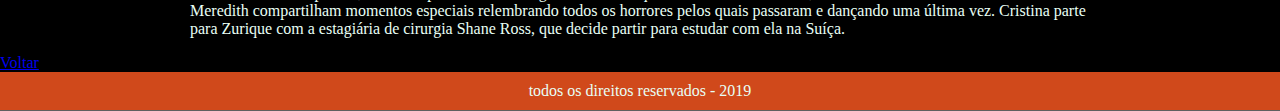
<file: paginas/Cristina Yang.html>
<!DOCTYPE html>
<html lang="">
<head>
    <meta charset="utf-8">
    <meta name="viewport" content="width=device-width, initial-scale=1.0">
    <title>cristina yang</title>
    <link rel="stylesheet" type="text/css" href="/css/estilo.css">
    <style>
    body{
         margin: auto;
       
       
    
        background-color: hsl(0, 0%, 0%);
        border-bottom:  1px #606060 solid;
        color: rgb(232, 255, 245);
        
    }  
    
    
    </style>
    
    
    
    
    
    
    
    
    
</head>

<body>
   <header>
      <img src="/imagens/logo.png">
       <section>
            <div class="container">
           <img src="/imagens/y.jpg"> <img src="/imagens/y1.jpg">
           <h1>Tudo Sobrecristina yang </h1>
           
           <p>Cristina Yang é apresentada como graduada no Smith College e como estagiária de cirurgia para Meredith Gray ( Ellen Pompeo ), Izzie Stevens ( Katherine Heigl ), George O'Malley ( TR Knight ) e Alex Karev ( Justin Chambers ); os cinco deles trabalhando com Miranda Bailey ( Chandra Wilson ). Um ateu interno competitivo da ascendência coreano-americano, primeiro ela desejava tornar-se um médico depois de um acidente de infância que matou seu pai biológico. Yang também tem dislexia, e foi criada em Beverly Hills , Califórnia , por sua mãe e padrasto judeu de apoio . Ela é bacharel pelo Smith College , MD pela Stanford University e Ph.D. da Universidade da Califórnia, Berkeley , fazendo dela uma "médica dupla". Enquanto seu pragmatismo emocional, perfeccionismo competitivo e natureza lógica levam muitos a vê-la como um "robô" cruel, Cristina se dá bem com Meredith no primeiro dia e os dois logo se tornam melhores amigos e "pessoa" um do outro, compartilhando o mesmo senso de humor "sombrio e sinuoso".</p>
           <img src="/imagens/pres.jpg">
           <p>Durante seu estágio, Cristina mantém um relacionamento on-off com o chefe da cirurgia cardiotorácica Preston Burke ( Isaiah Washington ), que leva a uma gravidez acidental. Yang programa um aborto sem lhe contar sobre a gravidez devido ao comportamento de Burke em relação à falta de status de relacionamento. No entanto, Yang experimenta uma gravidez ectópica e Burke descobre a gravidez após o colapso de uma trompa de Falópio.. Burke e Yang iniciam um relacionamento após o aborto. Burke leva um tiro após um "tiro" no hospital e precisa de cirurgia. Depois que Burke leva um tiro no braço e desenvolve um tremor na mão, Yang o ajuda a encobri-lo, formando uma parceria secreta na qual ela realiza a maioria de suas cirurgias. Yang inicialmente nega envolvimento durante um confronto, mas depois confessa tudo a Richard Webber ( James Pickens, Jr.), o chefe da cirurgia. As ações de Yang comprometem as chances de Burke de se tornar chefe, o que ele vê como uma enorme traição. Depois de um breve rompimento, Yang quebra o silêncio e Burke propõe o casamento, que Yang aceita após oito dias de hesitação. Quando chega o dia do casamento, Yang entra em pânico antes que ela esteja andando pelo corredor, mas Burke a deixa porque ele não tinha certeza se ela estava pronta para se comprometer. Burke então desaparece e não é visto novamente até mais tarde na série. Yang então continua sua lua de mel no Havaí com Meredith para se recuperar, retornando e descobrindo que Burke desapareceu de sua vida e foi transferido para um hospital diferente.</p>
           
           <img src="/imagens/yg.jpg"> <img src="/imagens/yg2.jpg"> <img src="/imagens/yg3.jpg">
           <p>Burke é substituída por Erica Hahn ( Brooke Smith ), que imediatamente não gosta de Yang por sua tendência de ter casos com cirurgiões famosos, como Burke, chegando a se recusar a deixá-la passar por cirurgias cardíacas. Eventualmente, Callie Torres ( Sara Ramirez) se muda com Yang e ela ainda tenta obter a aprovação de Hahn. Hahn revela que ela não gosta de Yang porque a lembra de uma versão anterior de si mesma e continua a cortá-la de cirurgias cardiovasculares e deixa de ensiná-la, antes de finalmente deixar o hospital e deixar o Seattle Grace sem cabeça de cardio. Sem uma professora, Yang começa a duvidar seriamente do propósito de permanecer em seu lugar no Seattle Grace quando o programa cai para a décima segunda na lista dos melhores hospitais de ensino, e Burke ganha o prêmio Harper-Avery sem mencioná-la, apesar de sua salvando sua carreira. Yang diz ao chefe que sua existência atual no hospital é "insuportável" e que ela se transformou em um fantasma.</p>
           <p>Yang conhece Owen Hunt ( Kevin McKidd ), um cirurgião de trauma do exército quando a impede de ser esfaqueada no estômago por um gelo caindo. Os dois são imediatamente atraídos um pelo outro e compartilham um breve beijo. Depois que Owen Hunt é dispensado com honra, ele é contratado como chefe de cirurgia de trauma do Seattle Grace e ele e Yang começam um flerte. Yang cresce emocionalmente quando ela decide apoiar Meredith em seu relacionamento com Derek Shepherd ( Patrick Dempsey ), apesar de suas dúvidas lógicas sobre seu poder de permanência, e começa a ser mais emocionalmente aberta com Hunt. No entanto, Hunt reprimiu as memórias de seu tempo no Iraque e no TEPT.o que faz com que Hunt se comporte de maneira irregular, ataque e estrangule-a enquanto dorme. Yang tenta ser emocionalmente favorável, mas termina seu relacionamento, pois ela tem medo de dormir ao lado dele. Cristina perde a chance de ser a primeira residente a realizar uma cirurgia solo, apesar de ter sido escolhida por unanimidade pelos cirurgiões assistentes, tendo sido disciplinada por não relatar o comportamento irresponsável dos novos estagiários. Meredith e Cristina brigam durante o escândalo de estagiários, e Cristina escolhe Alex como seu substituto. Eles acabam se reconciliando. Quando Izzie Stevens descobre seu câncer com risco de vida, Yang é quem ela confia sobre seus outros amigos devido à capacidade de Yang de permanecer emocionalmente distante. Yang salva a vida de Izzie criando um plano de tratamento e forçando Izzie a contar a seus amigos seu diagnóstico. Hunt começa a ver um terapeuta, e Yang confessa seu amor por ele. O casal inicia um relacionamento provisório, dificultado pelo progresso terapêutico de Hunt e seu comportamento profissional quente e frio, em que ele freqüentemente ignora ou penaliza Yang para evitar a aparência de favoritismo.</p>
           
           <p>Hunt contrata ex-colega do Exército, Teddy Altman ( Kim Raver), para se tornar a chefe da cirurgia cardiotorácica como um "presente" para Yang, depois que ela falha por não ter um novo chefe de cardio. Yang não se impressiona com Altman, nem publicado nem famoso, mas sua calma proficiência e crença nas habilidades de Yang a conquistam. Um conflito surge no trio devido aos sentimentos reprimidos de Altman e Hunt um pelo outro. Altman decide renunciar ao seu lugar como chefe temporária de cardio por causa de seus sentimentos por Hunt. Devastada pelo golpe em sua educação e pelo potencial deprimente de retornar ao seu estado sem direção anterior, Yang implora que Altman fique e a ensine, oferecendo Hunt a Altman em troca. Altman entende intelectualmente que Yang escolhe seu presente em detrimento de um homem e seu relacionamento é reparado, mas Hunt está profundamente magoado que Yang o troque. Hunt inconscientemente tenta sabotar a educação de Yang e os dois se separam novamente depois que Hunt é incapaz de decidir entre as duas mulheres. Cristina salva a vida de Derek com uma arma na cabeça depois que ele é baleado por Gary Clarke, um viúvo em luto que comete assassinato em massa no hospital. O atirador fere Hunt também quando ele decide retornar para Yang sobre Altman, e Gray o trata enquanto Yang salva o marido de Grey. Após o ataque ao hospital, Hunt e Yang decidem impulsivamente se casar. Yang sofre de TEPT grave e é incapaz de suportar ficar sozinha, tornando atraente o casamento com Hunt, que entende o que ela está passando. Yang passa os primeiros dias de seu casamento em choque e se escondendo na casa de Meredith. Cristina salva a vida de Derek com uma arma na cabeça depois que ele é baleado por Gary Clarke, um viúvo em luto que comete assassinato em massa no hospital. O atirador fere Hunt também quando ele decide retornar para Yang sobre Altman, e Gray o trata enquanto Yang salva o marido de Grey. Após o ataque ao hospital, Hunt e Yang decidem impulsivamente se casar. Yang sofre de TEPT grave e é incapaz de suportar ficar sozinha, tornando atraente o casamento com Hunt, que entende o que ela está passando. Yang passa os primeiros dias de seu casamento em choque e se escondendo na casa de Meredith. Cristina salva a vida de Derek com uma arma na cabeça depois que ele é baleado por Gary Clarke, um viúvo em luto que comete assassinato em massa no hospital. O atirador fere Hunt também quando ele decide retornar para Yang sobre Altman, e Gray o trata enquanto Yang salva o marido de Grey. Após o ataque ao hospital, Hunt e Yang decidem impulsivamente se casar. Yang sofre de TEPT grave e é incapaz de suportar ficar sozinha, tornando atraente o casamento com Hunt, que entende o que ela está passando. Yang passa os primeiros dias de seu casamento em choque e se escondendo na casa de Meredith. s marido. Após o ataque ao hospital, Hunt e Yang decidem impulsivamente se casar. Yang sofre de TEPT grave e é incapaz de suportar ficar sozinha, tornando atraente o casamento com Hunt, que entende o que ela está passando. Yang passa os primeiros dias de seu casamento em choque e se escondendo na casa de Meredith. s marido. Após o ataque ao hospital, Hunt e Yang decidem impulsivamente se casar. Yang sofre de TEPT grave e é incapaz de suportar ficar sozinha, tornando atraente o casamento com Hunt, que entende o que ela está passando. Yang passa os primeiros dias de seu casamento em choque e se escondendo na casa de Meredith.</p>
           <img src="/imagens/he.jpg">
           <p>Por ter um TEPT grave e por não poder mais fazer seu trabalho corretamente, Cristina desiste e começa a fazer bartenders e, eventualmente, promove uma festa de inauguração. Derek ajuda Cristina emocionalmente, e ela decide ir trabalhar depois de ajudar a vítima de um tiroteio na escola. Yang descobre que está grávida do filho de Hunt e decide fazer um aborto. Embora Hunt a acompanhe ao aborto, ele está extremamente zangado com a decisão dela. Yang então opera com Henry Burton ( Scott Foley), Marido de Altman, desconhecido de sua identidade. Quando a cirurgia falha e ele morre, Yang fica arrasado ao saber da identidade de seu paciente. Altman perdoa Yang e força Yang a perceber que ela fez todo o possível. A orientação de Yang por Altman é punitiva às vezes, e Altman enfatiza brutalmente que Yang precisa aprender a ter paciência, compaixão e o básico sobre as cirurgias chamativas que Yang prefere. A tutela de Altman é bem-sucedida e Yang evolui para um cirurgião consciente e completo por causa disso. Altman permite que Yang elabore uma lista de desejos de cirurgias de sonho a serem realizadas antes que Altman renuncie e siga em frente.</p>
           <p>Yang e Hunt se distanciam um do outro enquanto continuam brigando pelo aborto, apesar de frequentarem o aconselhamento matrimonial. Hunt fica em uma noite com o amigo de um paciente, deixando Yang com o coração partido. Ela decide seguir em frente, insegura de seu futuro com ele. Quando o final do quinto ano de residência está próximo, os residentes cirúrgicos, incluindo Yang, se preparam para seus conselhos médicos e para as diferentes bolsas que planejam ingressar. Depois que ela passa nos exames, Yang se reconcilia com Hunt e diz que está saindo de Seattle para a Clínica Mayo , em Minnesota. Depois, Yang, Meredith, Pastor, Arizona Robbins ( Jessica Capshaw ), Mark Sloan (Eric Dane ) e Lexie Gray ( Chyler Leigh ) estão envolvidos em um acidente de aviação enquanto estavam a caminho de Boise, Idaho, para realizar cirurgias em gêmeos siameses. Lexie morre, e Mark sucumbe aos ferimentos depois que eles são resgatados e morrem. Após o resgate, Yang, traumatizada, tem uma breve psicose reativa que provoca explosões violentas e a deixa sem resposta. Yang deixa Seattle para se tornar uma cirurgia cardiotorácica companheiro e vai, como planejado, com a Clínica Mayo, mas tem dificuldades adaptação à forma de trabalhar de seus novos colegas. Enquanto em Minnesota, Yang desenvolve uma amizade com um cirurgião cardiovascular quase aposentado, Craig Thomas (William Daniels ). Ela o provoca principalmente com comentários sobre sua velhice. Ela também começa um caso com o chefe da cirurgia, Dr. Parker ( Steven Culp ), que tem problemas com Thomas. Depois que Thomas morre de ataque cardíaco, Yang retorna para Seattle.</p>
           <p>Cristina é recontratada e Owen pede o divórcio uma vez que Cristina quer se reconciliar. Chocada, Cristina concorda, mas depois descobre que o potencial conflito de interesses em relação ao processo de queda de avião foi um motivo fundamental por trás do pedido de Owen e o confronta. Owen diz a ela que ele 'se sente responsável' e ficou preocupado quando pensou que ela estava morta. Eles têm um relacionamento sexual após o divórcio. O hospital é processado e considerado culpado de negligência. Os médicos sobreviventes, incluindo Yang, devem receber US $ 15 milhões em compensação cada, o que leva o hospital a quase falência, pois as seguradoras se recusam a pagar. Yang, Callie Torres ( Sara Ramirez) e os outros médicos sobreviventes compram o hospital com a ajuda da Fundação Harper-Avery para impedir que ele se feche e cada um se torna membro do novo conselho diretor. Depois de comprar o hospital, Yang percebe que ela foi feita para a sala de cirurgia e termina com Owen porque ele ainda quer filhos e ela ainda não.</p>
           <p>Depois de terminar com Owen, Cristina continua a se destacar na cirurgia e se torna chefe de cardio de fato. Embora apoie a escolha de Meredith de ser mãe, Cristina ressalta o fato de que isso prejudicou a carreira e o julgamento clínico de Meredith. Isso causa uma cunha na amizade deles. Gray tenta alcançar profissionalmente um teste de pesquisa, mas a divisão aumenta quando o julgamento de Cristina ofusca Grey e rouba os recursos de Grey. Quando a Dra. Shane Ross, moradora do segundo ano, defende Meredith por ela, Cristina beija Shane. Mais tarde, ela começa a dormir com ele, além de se tornar sua mentora e transmitir as habilidades aprendidas com Altman. O projeto de Cristina é imensamente bem-sucedido e ela é informada de que poderia ser considerada para o prêmio Harper Avery pela impressão em 3D de um eletroduto cardíaco.    </p>
           <p>Cristina é nomeada para o prêmio Harper Avery e é uma forte candidata, no entanto, ela é preterida devido ao seu relacionamento com a Fundação Harper-Avery, que é proprietária do hospital. Cristina vai falar em um hospital em Zurique, na Suíça, orquestrado por Preston Burke, que construiu seu próprio hospital após a vitória no Harper Avery. Ele oferece a Cristina seu emprego como chefe do hospital, para que ele possa passar mais tempo com sua esposa e filhos.</p>
<p>Cristina aceita a oferta e entrevista candidatos para sua posição de substituição no hospital, incluindo Maggie Pierce como nova chefe de cardio. Cristina transfere suas ações do hospital para Alex Karev e recomenda que ele assuma o assento dela no conselho.</p>
           <p>No final da 10ª temporada, ela se despede de seus colegas de trabalho que ela conheceu e adorou, incluindo Owen e Meredith. Cristina e Meredith compartilham momentos especiais relembrando todos os horrores pelos quais passaram e dançando uma última vez. Cristina parte para Zurique com a estagiária de cirurgia Shane Ross, que decide partir para estudar com ela na Suíça.</p>
                  
           
           
           
           
           
           
           </div>
           
           
           
           
           
       </section>
       <a href="/index.html">Voltar</a> <br>
        <footer>  todos os direitos reservados - 2019 </footer>
   </header>
    
</body>
</html>
</file>
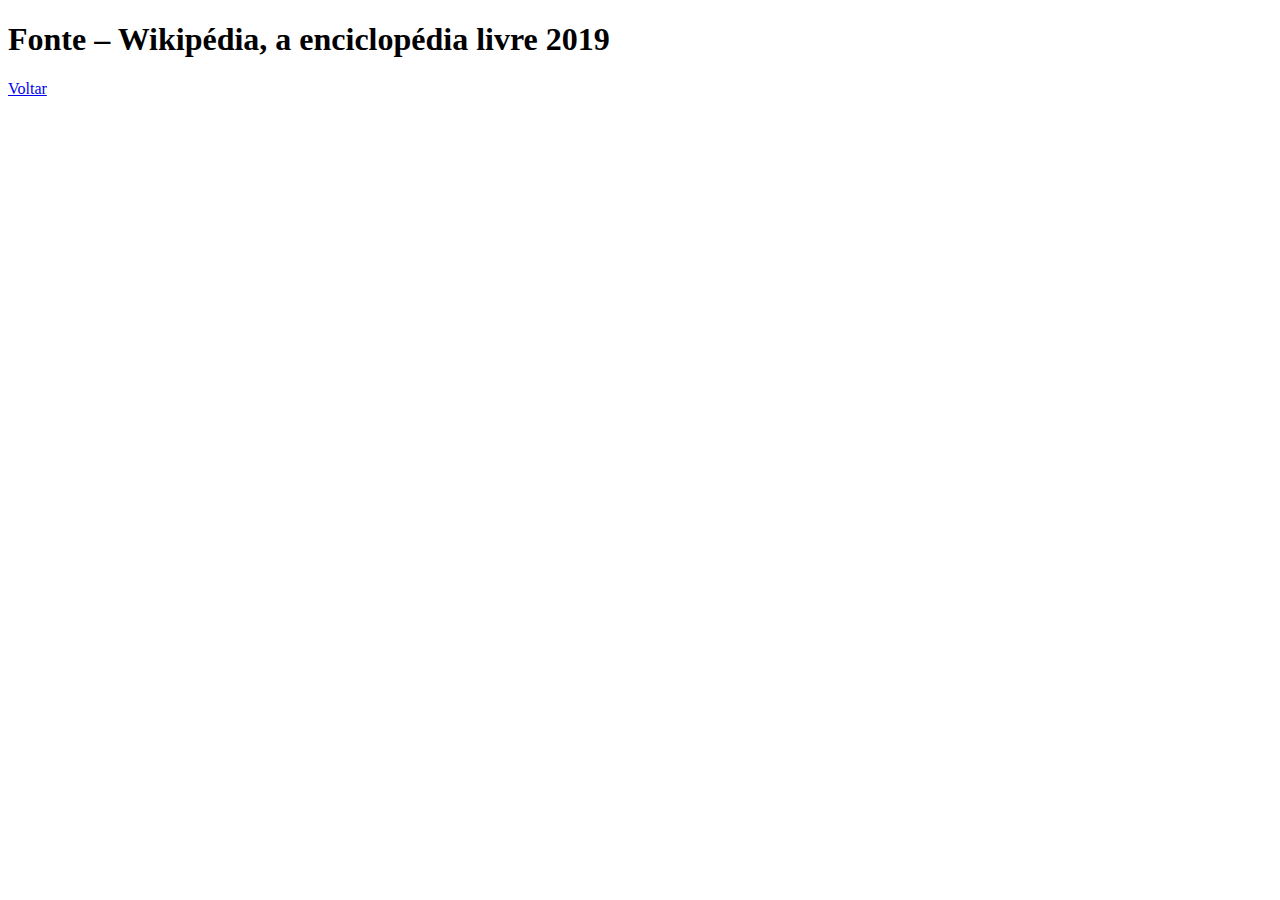
<file: paginas/fonte.html>
<!DOCTYPE html>
<html lang="">
<head>
    <meta charset="utf-8">
    <meta name="viewport" content="width=device-width, initial-scale=1.0">
    <title>Wikipédia, a enciclopédia livre
</title>
</head>

<body>
    <h1>Fonte – Wikipédia, a enciclopédia livre 2019
</h1>
<a href="/index.html">Voltar</a>
</body>
</html>
</file>
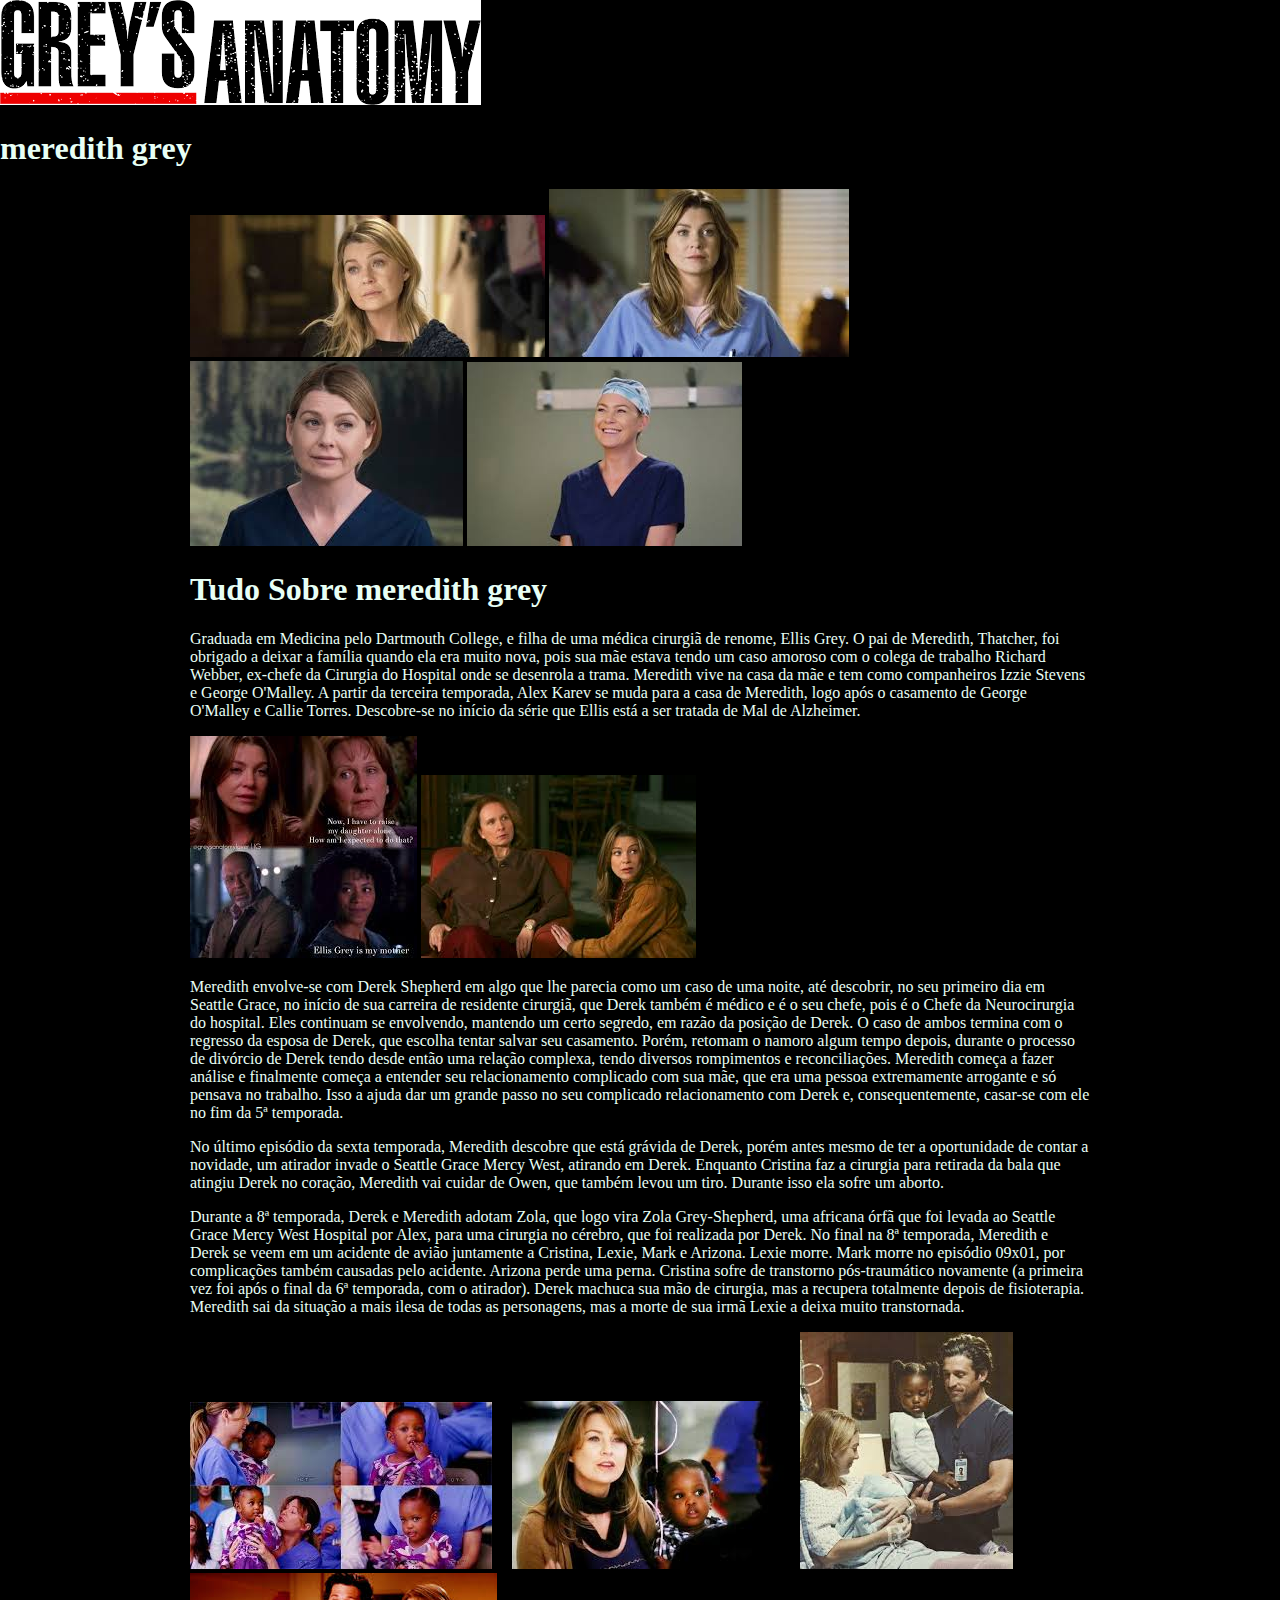
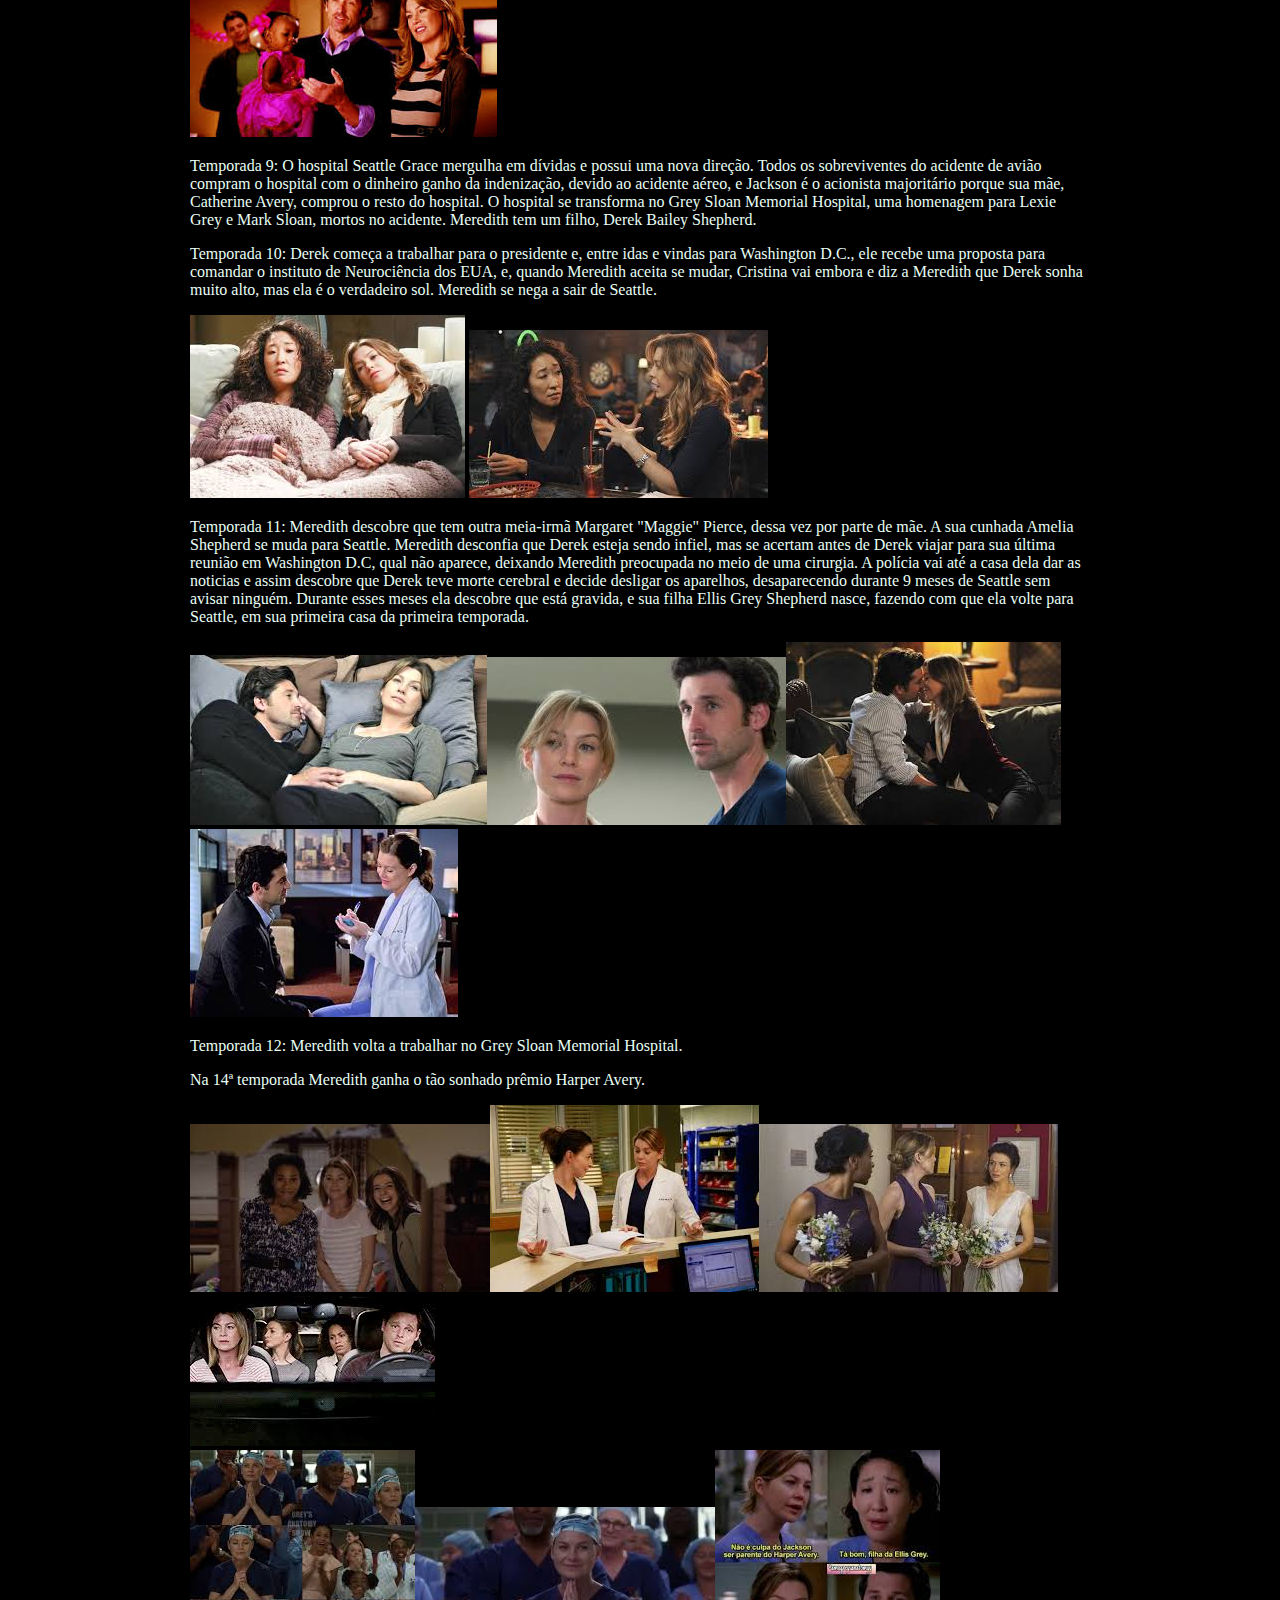
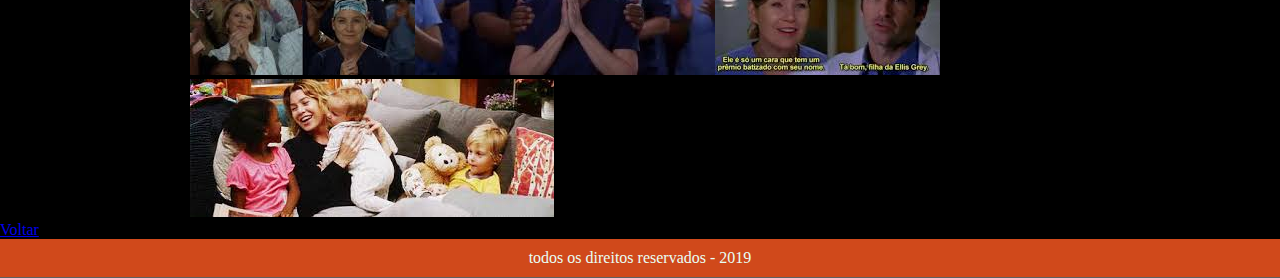
<file: paginas/Meredith Grey.html>
<!DOCTYPE html>
<html lang="">
<head>
    <meta charset="utf-8">
    <meta name="viewport" content="width=device-width, initial-scale=1.0">
    <title>meredith grey</title>
    
    <link rel="stylesheet" type="text/css" href="/css/estilo.css">
    
    
    
     <style>
    body{
        margin: auto;
       
       
    
        background-color: hsl(0, 0%, 0%);
        border-bottom:  1px #606060 solid;
        color: rgb(232, 255, 245);
        
    }  
    
    
    </style>
    
</head>

<body>
    <header>
         <img src="/imagens/logo.png">
         <h1>meredith grey</h1>
        <section>
          <div class="container">
          
            <img src="/imagens/mg.jpg"> <img src="/imagens/mg1.jpg"> <img src="/imagens/mg2.jpg"> <img src="/imagens/mg3.jpg">            
            
            <h1>Tudo Sobre meredith grey</h1>
            <p>Graduada em Medicina pelo Dartmouth College, e filha de uma médica cirurgiã de renome, Ellis Grey. O pai de Meredith, Thatcher, foi obrigado a deixar a família quando ela era muito nova, pois sua mãe estava tendo um caso amoroso com o colega de trabalho Richard Webber, ex-chefe da Cirurgia do Hospital onde se desenrola a trama. Meredith vive na casa da mãe e tem como companheiros Izzie Stevens e George O'Malley. A partir da terceira temporada, Alex Karev se muda para a casa de Meredith, logo após o casamento de George O'Malley e Callie Torres. Descobre-se no início da série que Ellis está a ser tratada de Mal de Alzheimer.</p>
            
            <img src="/imagens/mae.jpg"> <img src="/imagens/mae2.jpg">
            <p>Meredith envolve-se com Derek Shepherd em algo que lhe parecia como um caso de uma noite, até descobrir, no seu primeiro dia em Seattle Grace, no início de sua carreira de residente cirurgiã, que Derek também é médico e é o seu chefe, pois é o Chefe da Neurocirurgia do hospital. Eles continuam se envolvendo, mantendo um certo segredo, em razão da posição de Derek. O caso de ambos termina com o regresso da esposa de Derek, que escolha tentar salvar seu casamento. Porém, retomam o namoro algum tempo depois, durante o processo de divórcio de Derek tendo desde então uma relação complexa, tendo diversos rompimentos e reconciliações. Meredith começa a fazer análise e finalmente começa a entender seu relacionamento complicado com sua mãe, que era uma pessoa extremamente arrogante e só pensava no trabalho. Isso a ajuda dar um grande passo no seu complicado relacionamento com Derek e, consequentemente, casar-se com ele no fim da 5ª temporada.</p>
            
            <p>No último episódio da sexta temporada, Meredith descobre que está grávida de Derek, porém antes mesmo de ter a oportunidade de contar a novidade, um atirador invade o Seattle Grace Mercy West, atirando em Derek. Enquanto Cristina faz a cirurgia para retirada da bala que atingiu Derek no coração, Meredith vai cuidar de Owen, que também levou um tiro. Durante isso ela sofre um aborto.</p>

<p>Durante a 8ª temporada, Derek e Meredith adotam Zola, que logo vira Zola Grey-Shepherd, uma africana órfã que foi levada ao Seattle Grace Mercy West Hospital por Alex, para uma cirurgia no cérebro, que foi realizada por Derek. No final na 8ª temporada, Meredith e Derek se veem em um acidente de avião juntamente a Cristina, Lexie, Mark e Arizona. Lexie morre. Mark morre no episódio 09x01, por complicações também causadas pelo acidente. Arizona perde uma perna. Cristina sofre de transtorno pós-traumático novamente (a primeira vez foi após o final da 6ª temporada, com o atirador). Derek machuca sua mão de cirurgia, mas a recupera totalmente depois de fisioterapia. Meredith sai da situação a mais ilesa de todas as personagens, mas a morte de sua irmã Lexie a deixa muito transtornada.</p>
            <img src="/imagens/z.jpg"> <img src="/imagens/z1.jpg"> <img src="/imagens/z2.jpg"> <img src="/imagens/z3.jpg">
            <p>Temporada 9: O hospital Seattle Grace mergulha em dívidas e possui uma nova direção. Todos os sobreviventes do acidente de avião compram o hospital com o dinheiro ganho da indenização, devido ao acidente aéreo, e Jackson é o acionista majoritário porque sua mãe, Catherine Avery, comprou o resto do hospital. O hospital se transforma no Grey Sloan Memorial Hospital, uma homenagem para Lexie Grey e Mark Sloan, mortos no acidente. Meredith tem um filho, Derek Bailey Shepherd.</p>
            <p>Temporada 10: Derek começa a trabalhar para o presidente e, entre idas e vindas para Washington D.C., ele recebe uma proposta para comandar o instituto de Neurociência dos EUA, e, quando Meredith aceita se mudar, Cristina vai embora e diz a Meredith que Derek sonha muito alto, mas ela é o verdadeiro sol. Meredith se nega a sair de Seattle.</p>
            <img src="/imagens/yg2.jpg"> <img src="/imagens/yg3.jpg">
            <p>Temporada 11: Meredith descobre que tem outra meia-irmã Margaret "Maggie" Pierce, dessa vez por parte de mãe. A sua cunhada Amelia Shepherd se muda para Seattle. Meredith desconfia que Derek esteja sendo infiel, mas se acertam antes de Derek viajar para sua última reunião em Washington D.C, qual não aparece, deixando Meredith preocupada no meio de uma cirurgia. A polícia vai até a casa dela dar as noticias e assim descobre que Derek teve morte cerebral e decide desligar os aparelhos, desaparecendo durante 9 meses de Seattle sem avisar ninguém. Durante esses meses ela descobre que está gravida, e sua filha Ellis Grey Shepherd nasce, fazendo com que ela volte para Seattle, em sua primeira casa da primeira temporada.</p>
            
            <img src="/imagens/dg.jpg"><img src="/imagens/dg1.jpg"><img src="/imagens/dg2.jpg"><img src="/imagens/dg3.jpg">
            <p>Temporada 12: Meredith volta a trabalhar no Grey Sloan Memorial Hospital.</p>

<p>Na 14ª temporada Meredith ganha o tão sonhado prêmio Harper Avery.</p>
            
            
            <img src="/imagens/am.jpg"><img src="/imagens/am2.jpg"><img src="/imagens/am3.jpg"><img src="/imagens/am4.jpg"> <br>
            <img src="/imagens/am5.jpg"><img src="/imagens/am6.jpg"><img src="/imagens/am7.jpg"><img src="/imagens/am8.jpg">   
            
            
            
            
            
            </div>
            
            
                    
            
        </section>
        <a href="/index.html">Voltar</a> <br>
        <footer>  todos os direitos reservados - 2019 </footer>
    </header>
</body>
</html>
</file>
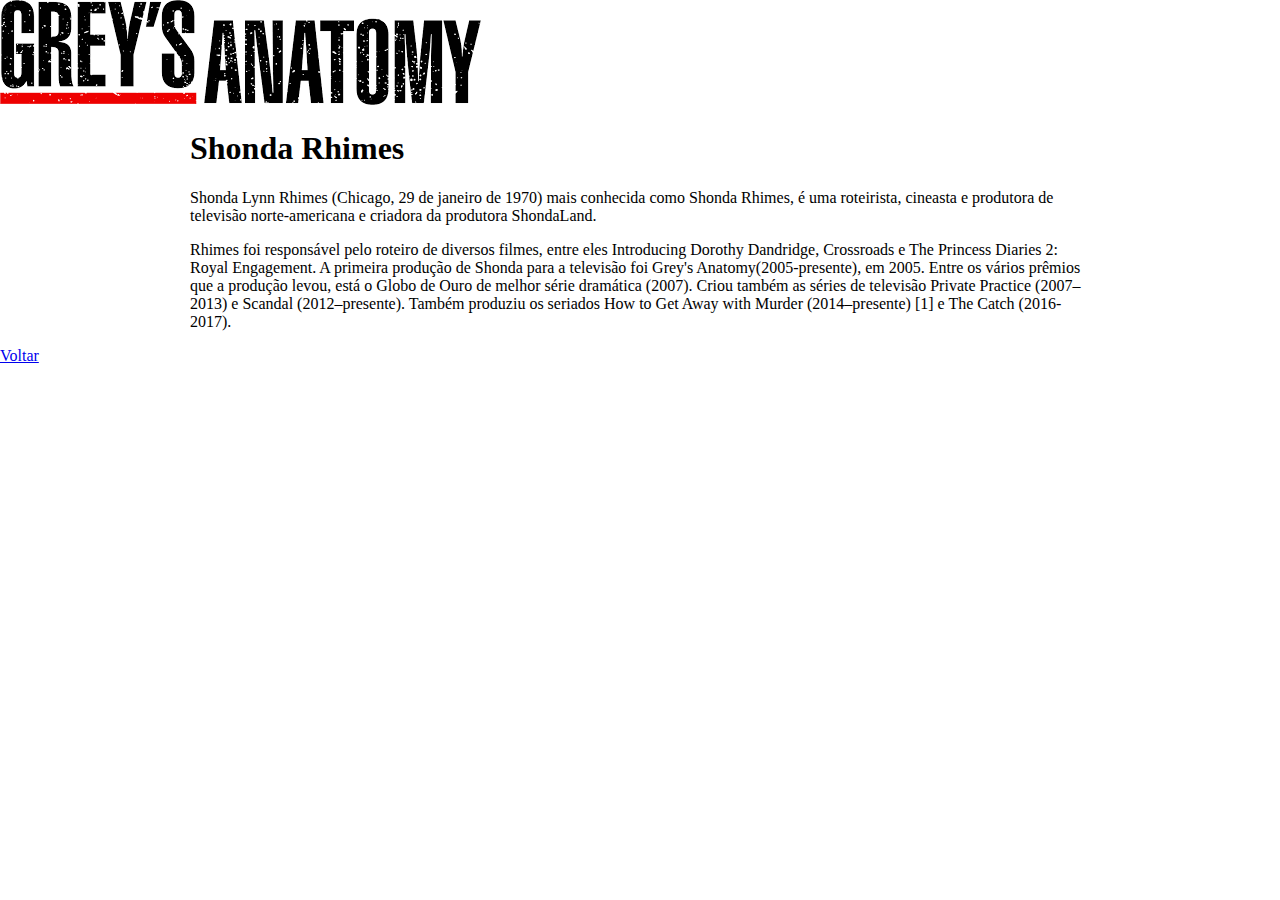
<file: paginas/sobre.html>
<!DOCTYPE html>
<html lang="">
<head>
    <meta charset="utf-8">
    <meta name="viewport" content="width=device-width, initial-scale=1.0">
    <title>AUTO</title>
    <link rel="stylesheet" type="text/css" href="/css/estilo.css">
</head>

<body>
   <header>
   <img src="/imagens/logo.png">
   <section>
   <div class="container">
    <h1>Shonda Rhimes</h1>
    <P>Shonda Lynn Rhimes (Chicago, 29 de janeiro de 1970) mais conhecida como Shonda Rhimes, é uma roteirista, cineasta e produtora de televisão norte-americana e criadora da produtora ShondaLand.</P>

<P>Rhimes foi responsável pelo roteiro de diversos filmes, entre eles Introducing Dorothy Dandridge, Crossroads e The Princess Diaries 2: Royal Engagement. A primeira produção de Shonda para a televisão foi Grey's Anatomy(2005-presente), em 2005. Entre os vários prêmios que a produção levou, está o Globo de Ouro de melhor série dramática (2007). Criou também as séries de televisão Private Practice (2007–2013) e Scandal (2012–presente). Também produziu os seriados How to Get Away with Murder (2014–presente) [1] e The Catch (2016-2017).</P>

</div>
</section>
<a href="/index.html">Voltar</a>
</header>

</body>

</html>
</file>
<file: css/est.css>
@charset "utf-8";

   body{
       margin: auto;
              background-repeat: no-repeat;

            background-color: #dddddd;
            color: rgba(0,0,0,1);
    
        } 

div#interface{
    width: 1500px;
    background-color: #ffffff;
    margin: -14px auto 0px auto;
    box-shadow: 0px 0px 10px rgba(0,0,0,1);
    padding: 10px;
}

a{
    color: #606060;
}
a:hover {
    text-decoration: underline;
    
}


   

        
header#cabecalho{
    border-bottom: 1px #606060 solid;
  height: 150px;
    background: url("../imagens/logo.png")no-repeat;
}




    
figure.foto-legenda{
    border: 8px solid white;
    box-shadow: 1px 1px 4px black;
}

figure.foto-legenda img{
    width: 100§;
    height: 100§;
}
nav#menu{
    width: 100%;
    height: 50px;
background-color: #222;
    font-family: 'arial';
    
}


nav#menu ul{
    list-style: none;
    position: relative;
}


nav#menu ul li{
    width: 150px;
    float: left;
    
 
}


nav#menu a{
    padding: 15px;
    display: block;
    text-decoration: none;
    background-color: #222f;
    
}
nav#menu ul ul{
    position: absolute;
    visibility: hidden

}
nav#menu ul li:hover ul{
    visibility: visible
        
    
}
nav#menu a:hover{
    background-color: #f4f4f4;
    color: #555;
}


section#corpo {
display: block;
    width: 900px;
padding:inherit;
    
     
}

section#corpo p{
   
           
}

section#corpo h2 {
    text-align: center
    font-family: sans-serif
}




#site{
    width: 800px;
    margin: 0px auto;
       
}
h1,p{
    text-align: center;
}

img{
    text-align: center;
}
</file>
<file: css/estilo.css>
body {
margin: 0;
    font-family:"Georgia"
color: #444;
    
    
}



nav {
    background:#1A5287;
    color: #fff
        
            
    }

nav ul{
    margin: 0;
    list-style-type: none;
    padding: 0;
}

nav li{
    display: inline-block;
    border:  1px dotted red;
    padding:  10px 10px 5px 10px;
    margin-right: 5xp;
}


.ativo{
    border-bottom: 5px solid #D0491B;
}

nav li:hover{
    color: #D0AA1B;
        borde-botto: 5px #D0AA1B;
}

#banner img {
    
    width: 100%;
}

footer { 
background: #D0491B;
    padding: 10px;
    text-align: center;
}



.container{
  /*border: 1px dotted red;*/
    width: 900px;
    margin: 0 auto;
}
</file>
